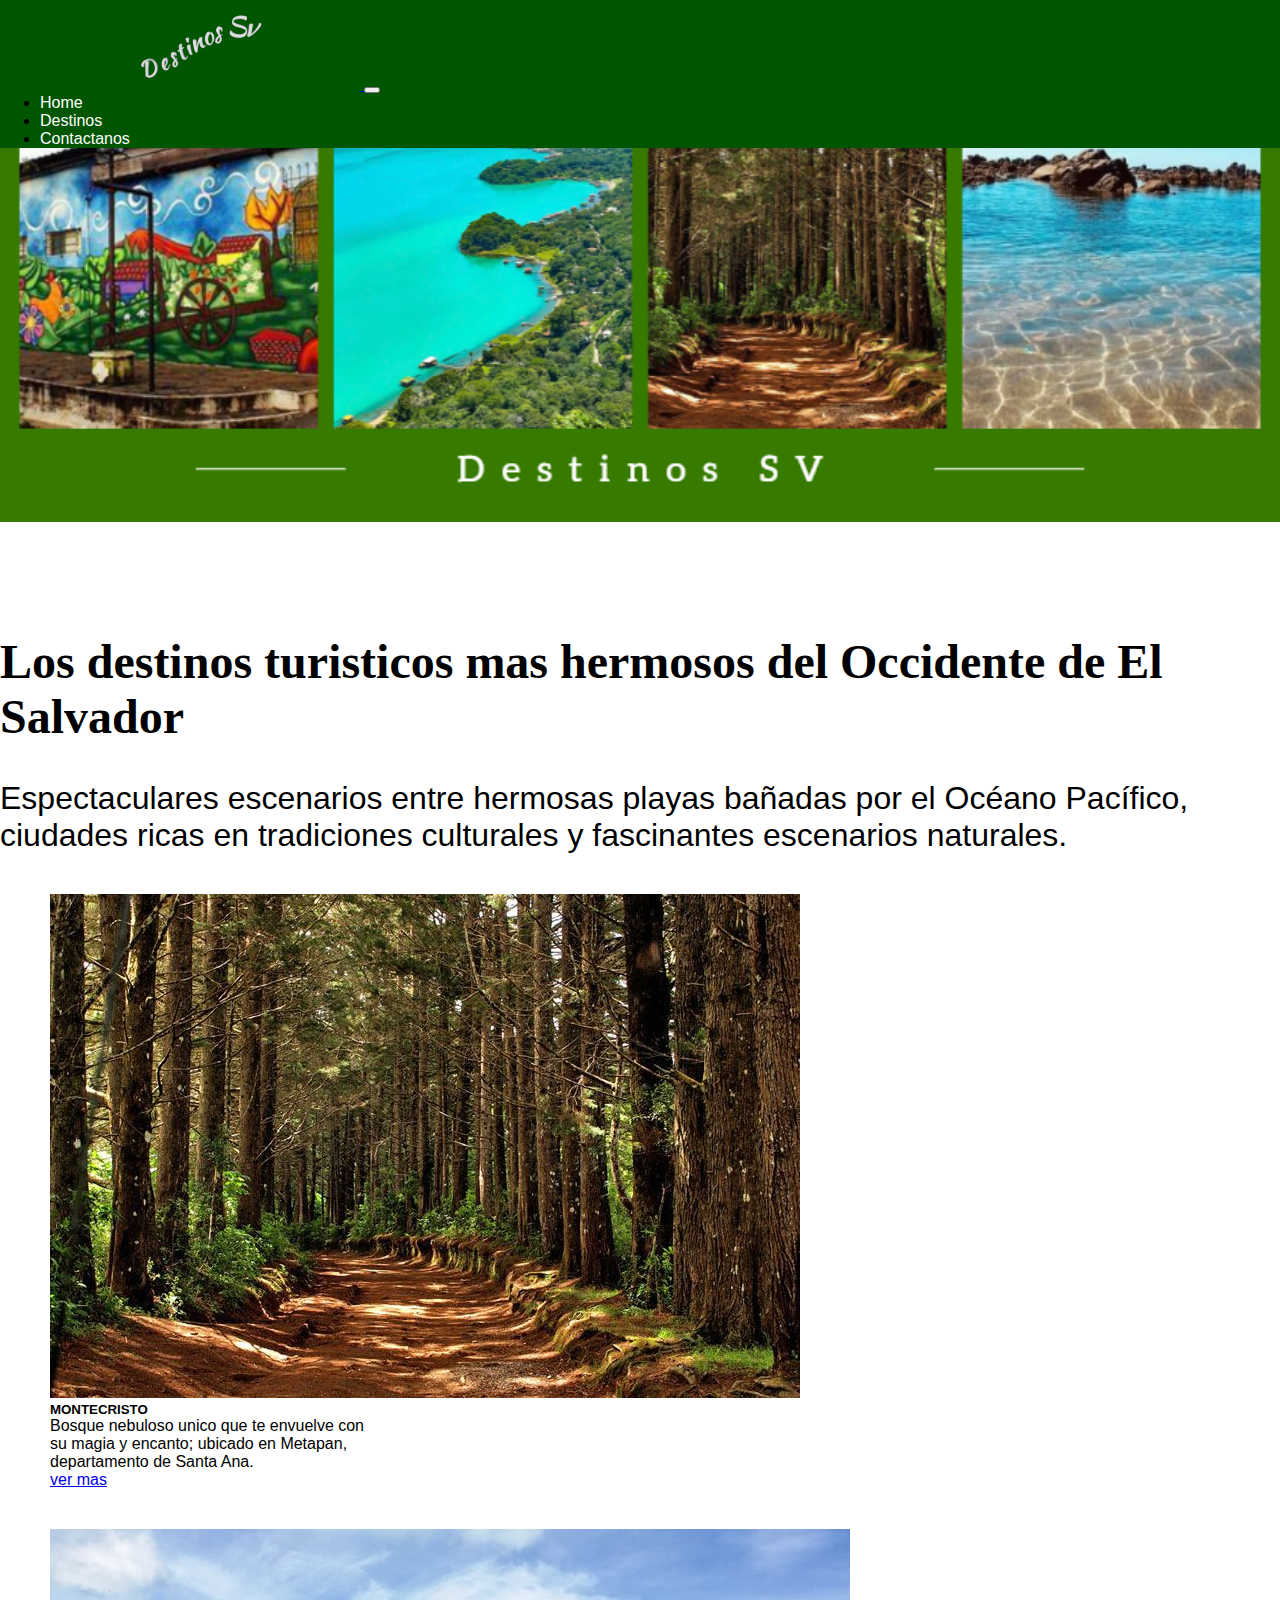
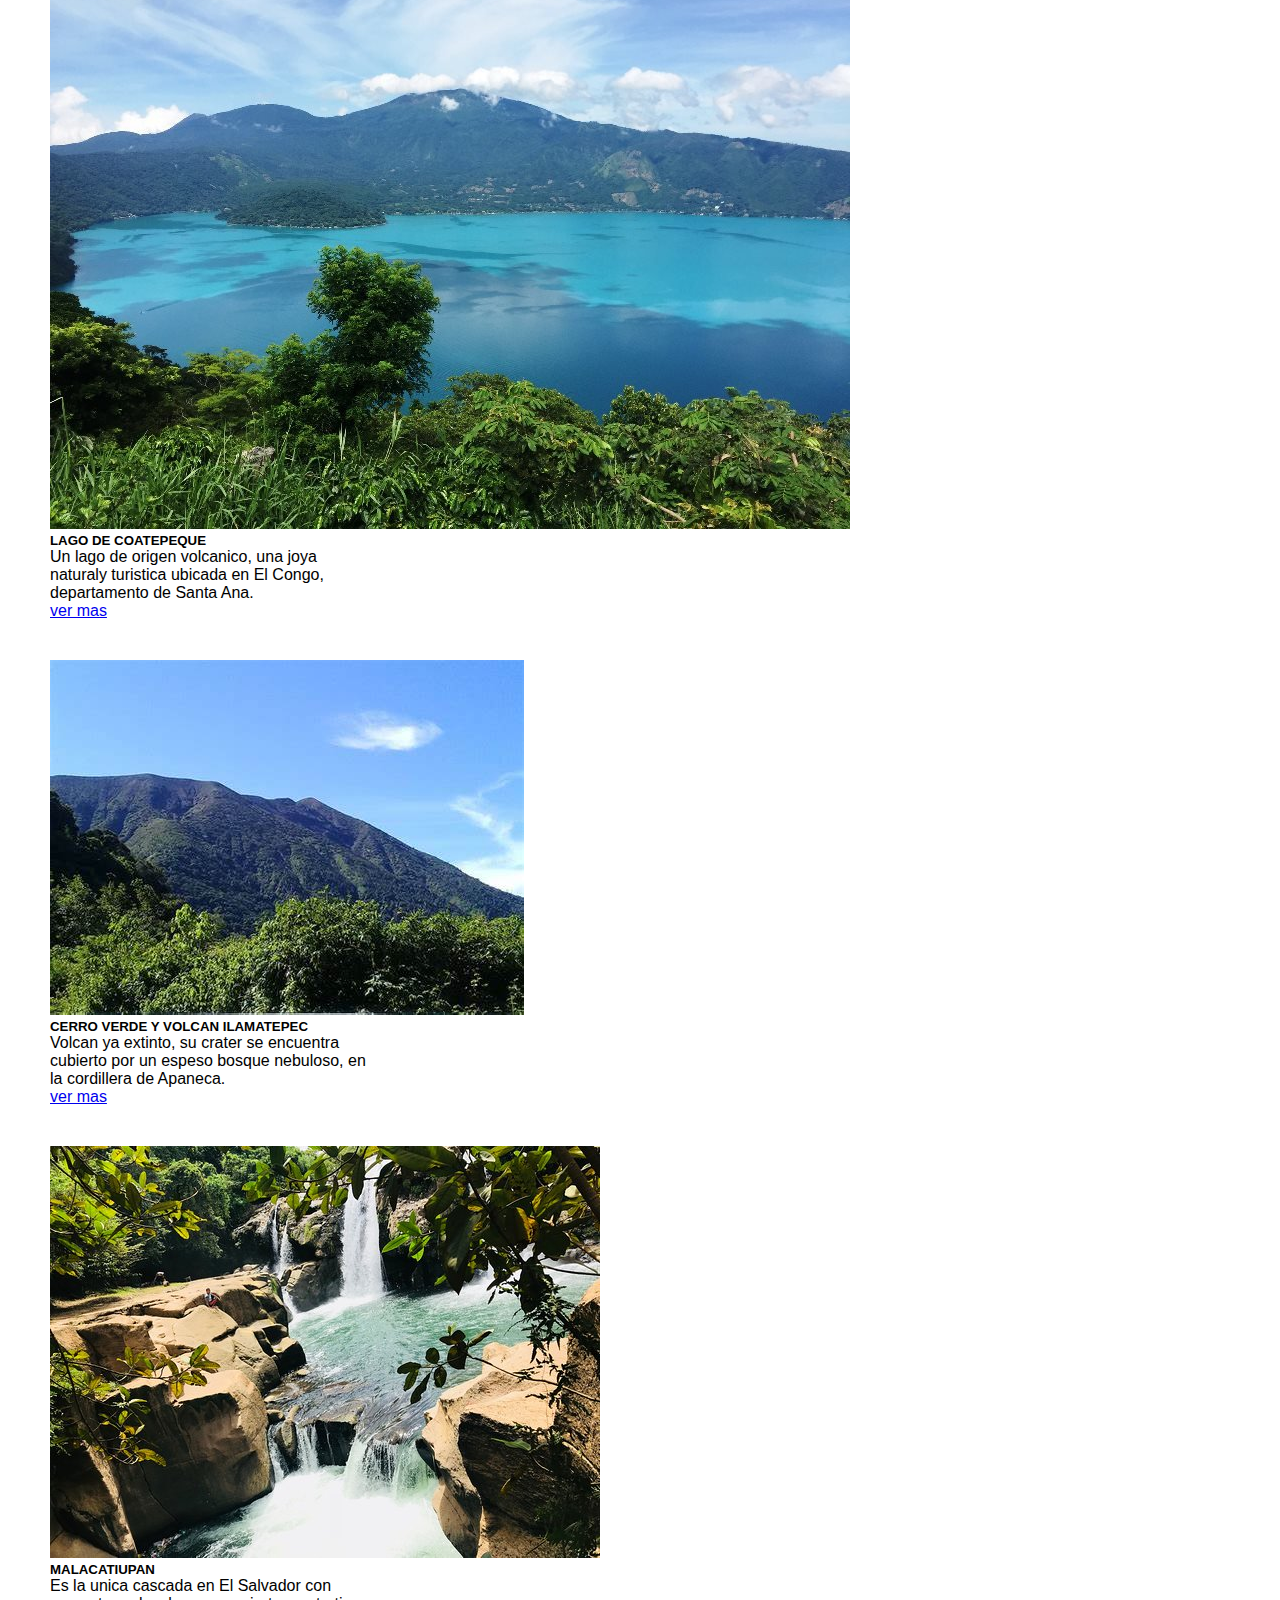
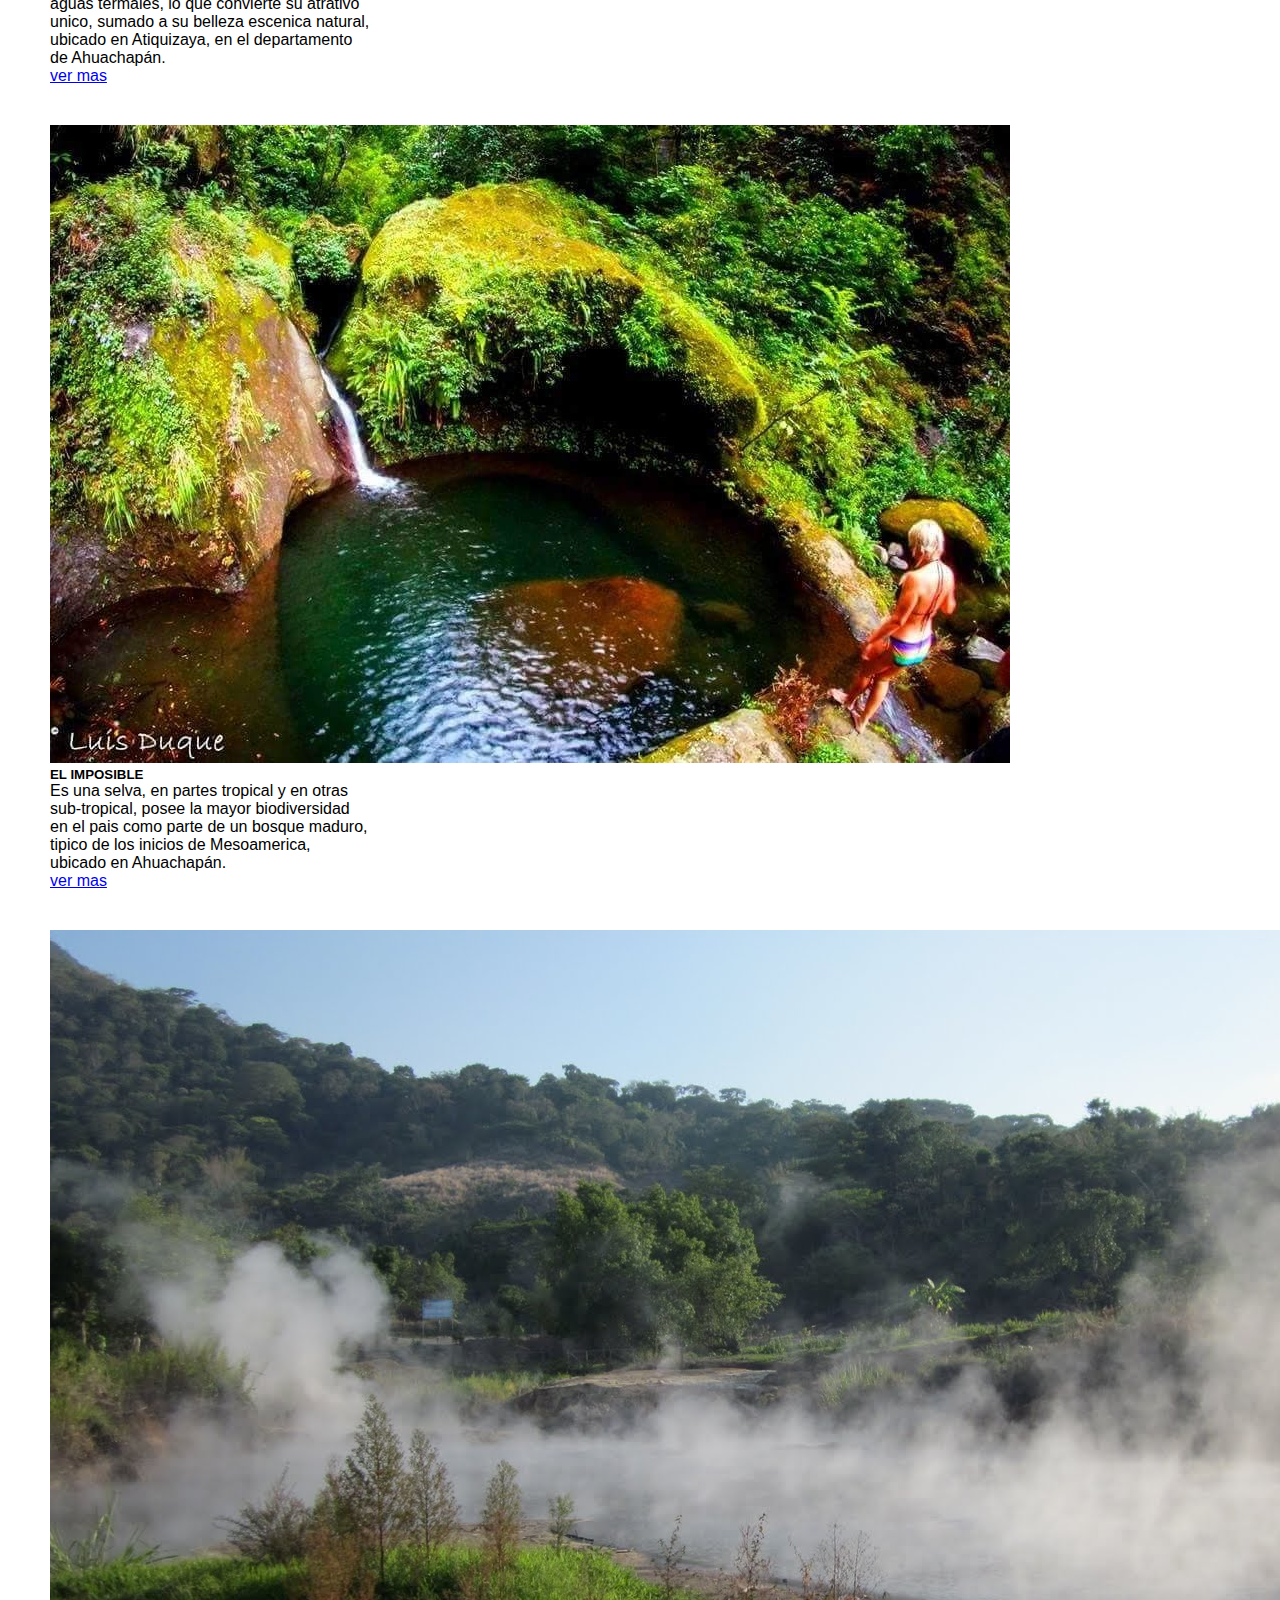
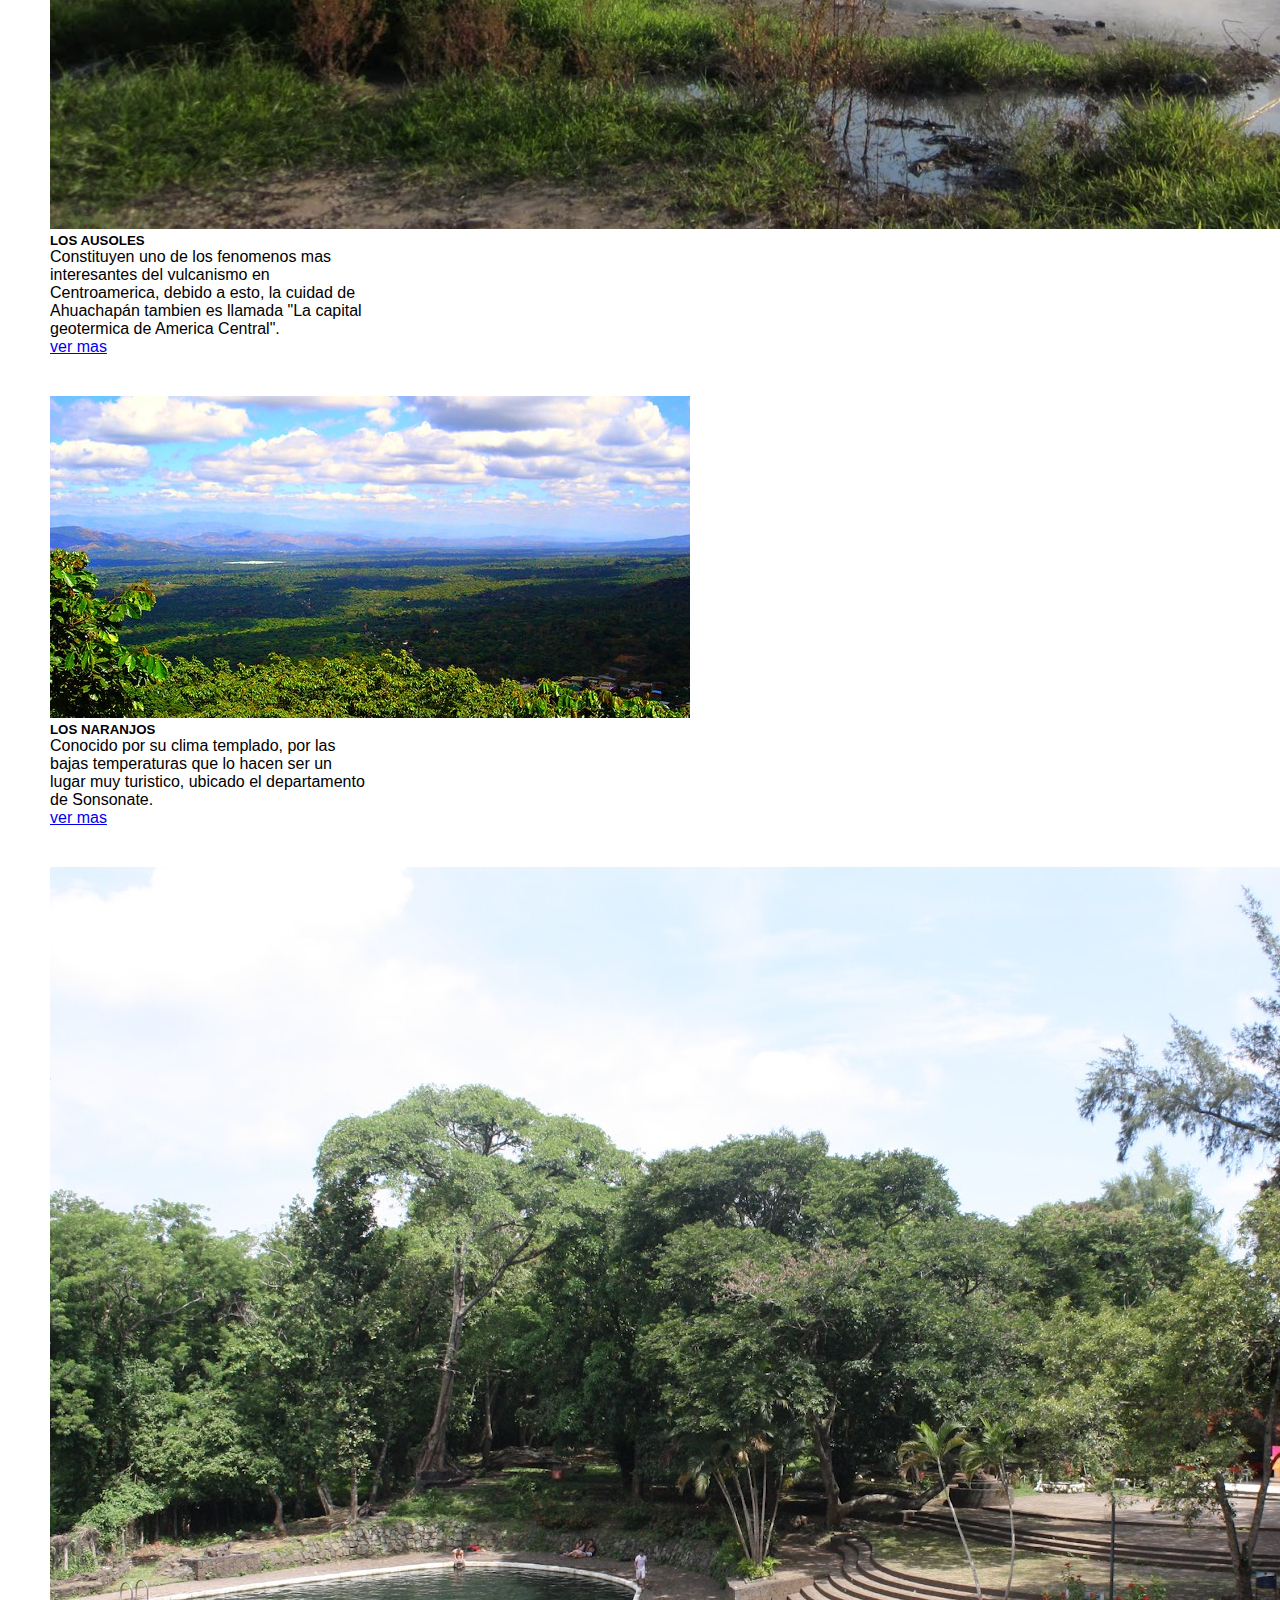
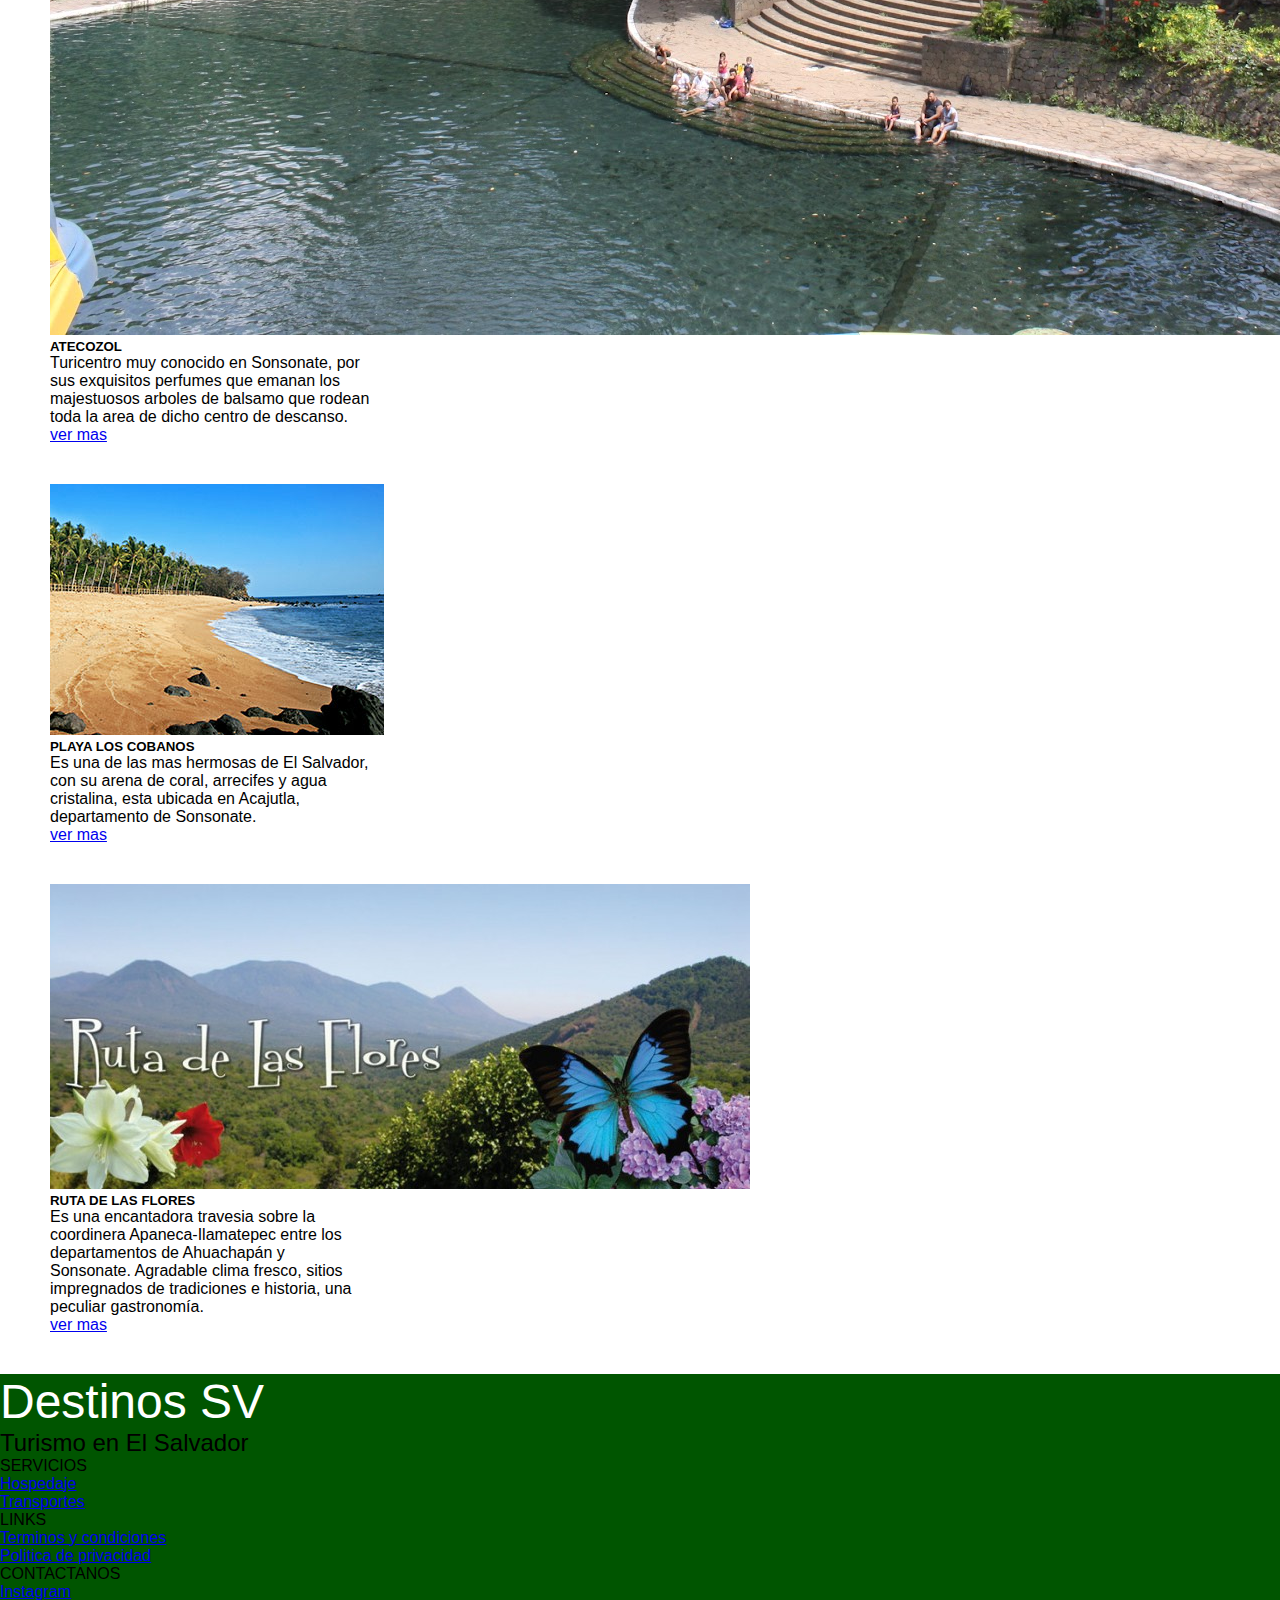
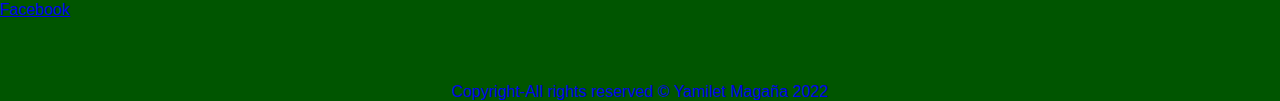
<file: assets/index/index.html>
<!DOCTYPE html>
<html lang="en">
<head>
    <meta charset="UTF-8">
    <meta http-equiv="X-UA-Compatible" content="IE=edge">
    <meta name="viewport" content="width=device-width, initial-scale=1.0">
     <!-- CSS only -->
     <link href="https://cdn.jsdelivr.net/npm/bootstrap@5.2.3/dist/css/bootstrap.min.css" rel="stylesheet" integrity="sha384-rbsA2VBKQhggwzxH7pPCaAqO46MgnOM80zW1RWuH61DGLwZJEdK2Kadq2F9CUG65" crossorigin="anonymous">
     <!-- JavaScript Bundle with Popper -->
     <script src="https://cdn.jsdelivr.net/npm/bootstrap@5.2.3/dist/js/bootstrap.bundle.min.js" integrity="sha384-kenU1KFdBIe4zVF0s0G1M5b4hcpxyD9F7jL+jjXkk+Q2h455rYXK/7HAuoJl+0I4" crossorigin="anonymous"></script>
    <link rel="stylesheet" href="../css/style.css">
    <link rel="shortcut icon" href="../img/autobus.png" >
    <title>Destinos Turisticos del Occidente de El Salvador</title>
</head>

<body class="todo-el-contenido">
    <div class="nav-bar" id="nav-bar" >
      <nav class="navbar navbar-expand-lg" style="background-color: #005500;">
        <div class="container-fluid">
          <a class="navbar-brand" href="#">
            <img src="../img/icono-navbar.png" alt="" id="logo">
          </a>
           <button class="navbar-toggler" type="button" data-bs-toggle="collapse" data-bs-target="#navbarNavDropdown" aria-controls="navbarNavDropdown" aria-expanded="false" aria-label="Toggle navigation">
        <span class="navbar-toggler-icon"></span>
        </button>
       <div class="collapse navbar-collapse" id="navbarNavDropdown">
      <ul class="navbar-nav">
        <li class="nav-item">
          <a class="nav-link active" aria-current="page" href="#nav-bar" style="text-decoration: none; color: white;">Home</a>
        </li>
        <li class="nav-item">
          <a class="nav-link" href="#destinos-container" style="text-decoration: none; color: white;">Destinos</a>
        </li>
        <li class="nav-item">
          <a class="nav-link" href="#contactanos" style="text-decoration: none; color: white;">Contactanos</a>
        </li>
        </ul>
      </div>
    </div>
  </nav>
</div>
<!--banner-->
<header>
    <div class="d-flex" id="banner">
    </div>
</header>
<br>
<br>

<!-- contenido -->


<h1 style="font-size: 3rem;">Los destinos turisticos mas hermosos del Occidente de El Salvador</h1> <br><br>
<p style="font-size: 2rem;">Espectaculares escenarios entre hermosas playas bañadas por el Océano Pacífico, ciudades ricas en tradiciones culturales y fascinantes escenarios naturales.</p>


<!-- cards por destino-->

<div class="container d-flex flex-column" style="margin: 25px; align-items: center;" id="destinos-container">

  <div class="row" >
<div class="card col-md-4 border-success" style="width: 20rem; margin: 25px;">
    <img src="../img/1montecristo-banner.jfif" class="card-img-top" alt="..." style="margin-top: 15px;">
    <div class="card-body">
      <h5 class="card-title">MONTECRISTO</h5>
      <p class="card-text">Bosque nebuloso unico que te envuelve con su magia y encanto; ubicado en Metapan, departamento de Santa Ana.</p>
      <a href="../pages/montecristo.html" class="btn btn-success">ver mas</a>
    </div>
  </div>

  <div class="card col-md-4 border-success" style="width: 20rem; margin: 25px;">
    <img src="../img/2coatepeque-carrusel.jpg" class="card-img-top" alt="..." style="margin-top: 15px;">
    <div class="card-body">
      <h5 class="card-title">LAGO DE COATEPEQUE</h5>
      <p class="card-text">Un lago de origen volcanico, una joya naturaly turistica ubicada en El Congo, departamento de Santa Ana.</p>
      <a href="../pages/lago-coatepeque.html" class="btn btn-success">ver mas</a>
    </div>
  </div>

  <div class="card col-md-4 border-success" style="width: 20rem; margin: 25px;">
    <img src="../img/3cerro verde-banner.jfif" class="card-img-top" alt="..." style="margin-top: 15px;">
    <div class="card-body">
      <h5 class="card-title">CERRO VERDE Y VOLCAN ILAMATEPEC</h5>
      <p class="card-text">Volcan ya extinto, su crater se encuentra cubierto por un espeso bosque nebuloso, en la cordillera de Apaneca.</p>
      <a href="../pages/cerro-verde.html" class="btn btn-success">ver mas</a>
    </div>
  </div>
</div>


<div class="row">
  <div class="card col-md-4 border-success" style="width: 20rem; margin: 25px;">
    <img src="../img/4malacateupan-banner.jfif" class="card-img-top" alt="..." style="margin-top: 15px;">
    <div class="card-body">
      <h5 class="card-title">MALACATIUPAN</h5>
      <p class="card-text">Es la unica cascada en El Salvador con aguas termales, lo que convierte su atrativo unico, sumado a su belleza escenica natural, ubicado en Atiquizaya, en el departamento de Ahuachapán.</p>
      <a href="../pages/malacateupan.html" class="btn btn-success">ver mas</a>
    </div>
  </div>

  <div class="card col-md-4 border-success" style="width: 20rem; margin: 25px;">
    <img src="../img/5el imposible-banner.jfif" class="card-img-top" alt="..." style="margin-top: 15px;">
    <div class="card-body">
      <h5 class="card-title">EL IMPOSIBLE</h5>
      <p class="card-text">Es una selva, en partes tropical y en otras sub-tropical, posee la mayor biodiversidad en el pais como parte de un bosque maduro, tipico de los inicios de Mesoamerica, ubicado en Ahuachapán.</p>
      <a href="../pages/el-imposible.html" class="btn btn-success">ver mas</a>
    </div>
  </div>

  <div class="card col-md-4 border-success" style="width: 20rem; margin: 25px;">
    <img src="../img/6ausoles-ahuachapan.JPG" class="card-img-top" alt="..." style="margin-top: 15px;">
    <div class="card-body">
      <h5 class="card-title">LOS AUSOLES</h5>
      <p class="card-text">Constituyen uno de los fenomenos mas interesantes del vulcanismo en Centroamerica, debido a esto, la cuidad de Ahuachapán tambien es llamada "La capital geotermica de America Central".</p>
      <a href="../pages/ausoles.html" class="btn btn-success">ver mas</a>
    </div>
  </div>
</div>

<div class="row">
  <div class="card col-md-4 border-success" style="width: 20rem; margin: 25px;">
    <img src="../img/7los naranjos-banner.jfif" class="card-img-top" alt="..." style="margin-top: 15px;">
    <div class="card-body">
      <h5 class="card-title">LOS NARANJOS</h5>
      <p class="card-text">Conocido por su clima templado, por las bajas temperaturas que lo hacen ser un lugar muy turistico, ubicado el departamento de Sonsonate.</p>
      <a href="../pages/los-naranjos.html" class="btn btn-success">ver mas</a>
    </div>
  </div>

  <div class="card col-md-4 border-success" style="width: 20rem; margin: 25px;">
    <img src="../img/8atecozol-banner.jfif" class="card-img-top" alt="..." style="margin-top: 15px;">
    <div class="card-body">
      <h5 class="card-title">ATECOZOL</h5>
      <p class="card-text">Turicentro muy conocido en Sonsonate, por sus exquisitos perfumes que emanan los majestuosos arboles de balsamo que rodean toda la area de dicho centro de descanso.</p>
      <a href="../pages/atecozol.html" class="btn btn-success">ver mas</a>
    </div>
  </div>

  <div class="card col-md-4 border-success" style="width: 20rem; margin: 25px;">
    <img src="../img/9los-cobanos-carrusel.jpg" class="card-img-top" alt="..." style="margin-top: 15px;">
    <div class="card-body">
      <h5 class="card-title">PLAYA LOS COBANOS</h5>
      <p class="card-text">Es una de las mas hermosas de El Salvador, con su arena de coral, arrecifes y agua cristalina, esta ubicada en Acajutla, departamento de Sonsonate.</p>
      <a href="../pages/los-cobanos.html" class="btn btn-success">ver mas</a>
    </div>
  </div>
</div>

<div class="row">
  <div class="card col-md-12 border-success" style="width: 20rem; height: 30rem; margin: 25px; align-items: center;">
    <img src="../img/ruta-de-las-flores.jpg" class="card-img-top" alt="..." style="margin-top: 15px;">
    <div class="card-body">
      <h5 class="card-title"> RUTA DE LAS FLORES</h5>
      <p class="card-text">Es una encantadora travesia sobre la coordinera Apaneca-Ilamatepec entre los departamentos de Ahuachapán y Sonsonate. Agradable clima fresco, sitios impregnados de tradiciones e historia, una peculiar gastronomía.</p>
      <a href="../pages/ruta-de-las-flores.html" class="btn btn-success">ver mas</a>
    </div>
    </div>
  </div>
  </div>

</div>


<!-- footer -->
<div class="container-fluid" id="contactanos" style="background-color:  #005500;">

  <div class="row p-5 pb-2 text-white">

      <div class="col-xs-12 col-md-4 col-lg-3">
        <a href="#nav-bar" style="text-decoration:none; color: white; box-shadow: 20%;"> 
        <p class="h3"style="font-size: 3rem ;" >Destinos SV</p>
      </a>
          <p class="text-white" style="font-size: 1.5rem ;" >Turismo en El Salvador</p>
      </div>

      <div class="col-xs-12 col-md-6 col-lg-3">
          <p class="h5 mb-3"style="font-size: 1rem ;" >SERVICIOS</p>
          <div class="mb-2">
             <a class="text-white text-decoration-none" style="font-size: 1rem ;" href="#">Hospedaje</a>
          </div>
          <div class="mb-2">
              <a class="text-white text-decoration-none" style="font-size: 1rem ;"  href="#">Transportes</a>
           </div>
      </div>
      <div class="col-xs-12 col-md-6 col-lg-3">
          <p class="h5 mb-3" style="font-size: 1rem ;">LINKS </p>
          <div class="mb-2">
              <a class="text-white text-decoration-none" style="font-size: 1rem ;" href="#">Terminos y condiciones</a>
           </div>
           <div class="mb-2">
              <a class="text-white text-decoration-none" style="font-size: 1rem ;" href="#">Politica de privacidad</a>
           </div>

      </div>
      <div class=" col-xs-12 col-md-6 col-lg-3 mx-0" >
          <p class="h5 mb-3" style="font-size: 1rem ;" id="contactanos">CONTACTANOS </p>
          <div class="mb-2">
              <a class="text-white text-decoration-none" style="font-size: 1rem ;" href="#">Instagram</a>
           </div>
           <div class="mb-2">
              <a class="text-white text-decoration-none" style="font-size: 1rem ;" href="#">Facebook</a>
           </div>
        

      </div>
      <div class="col-xs-12 pt-4" style="text-align:center ; font-size: 1rem; margin-top: 4rem;" >
          <a href="#" class="text-white text-center" target="_blank"  style="text-decoration: none;"> Copyright-All rights reserved  &copy; Yamilet Magaña 2022</a>
      </div>
     </div>
    </div>
    <script src="https://cdn.jsdelivr.net/npm/bootstrap@5.2.2/dist/js/bootstrap.bundle.min.js" integrity="sha384-OERcA2EqjJCMA+/3y+gxIOqMEjwtxJY7qPCqsdltbNJuaOe923+mo//f6V8Qbsw3" crossorigin="anonymous"></script>
</body>
</html>
</file>
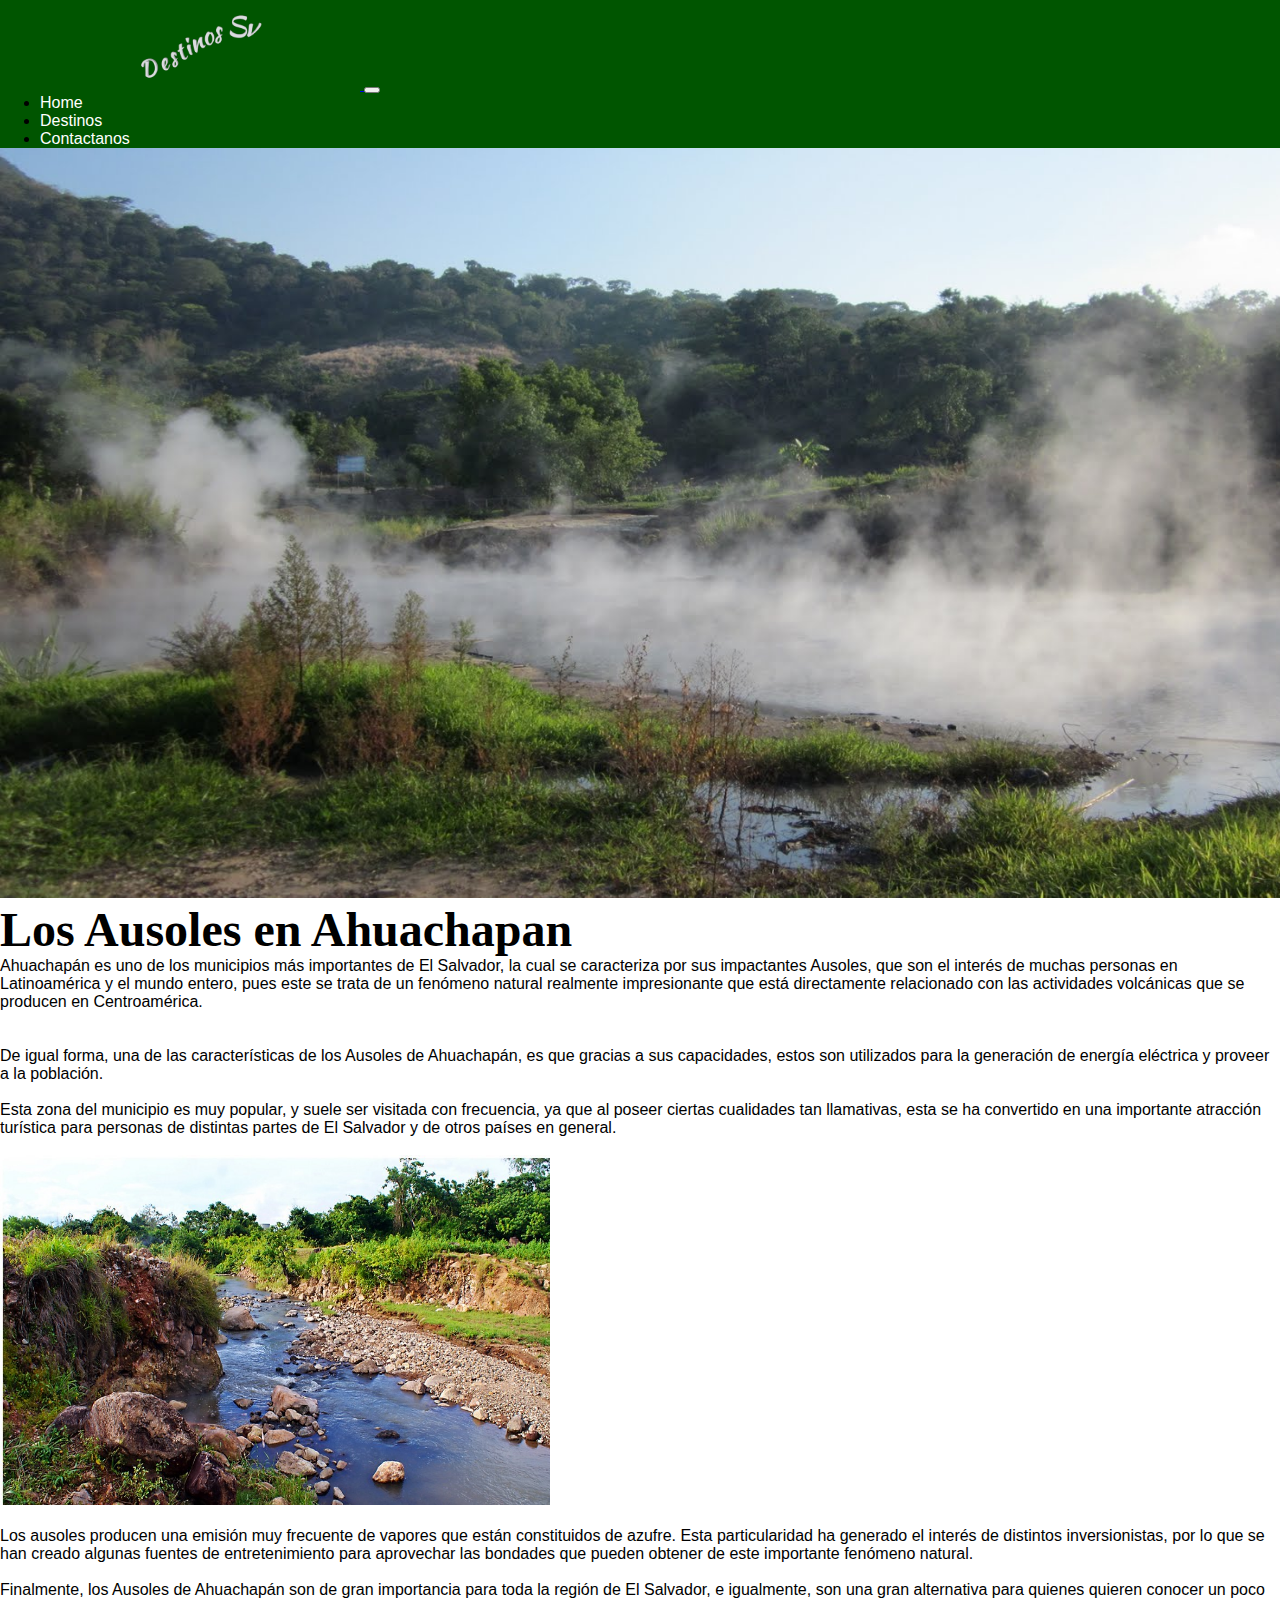
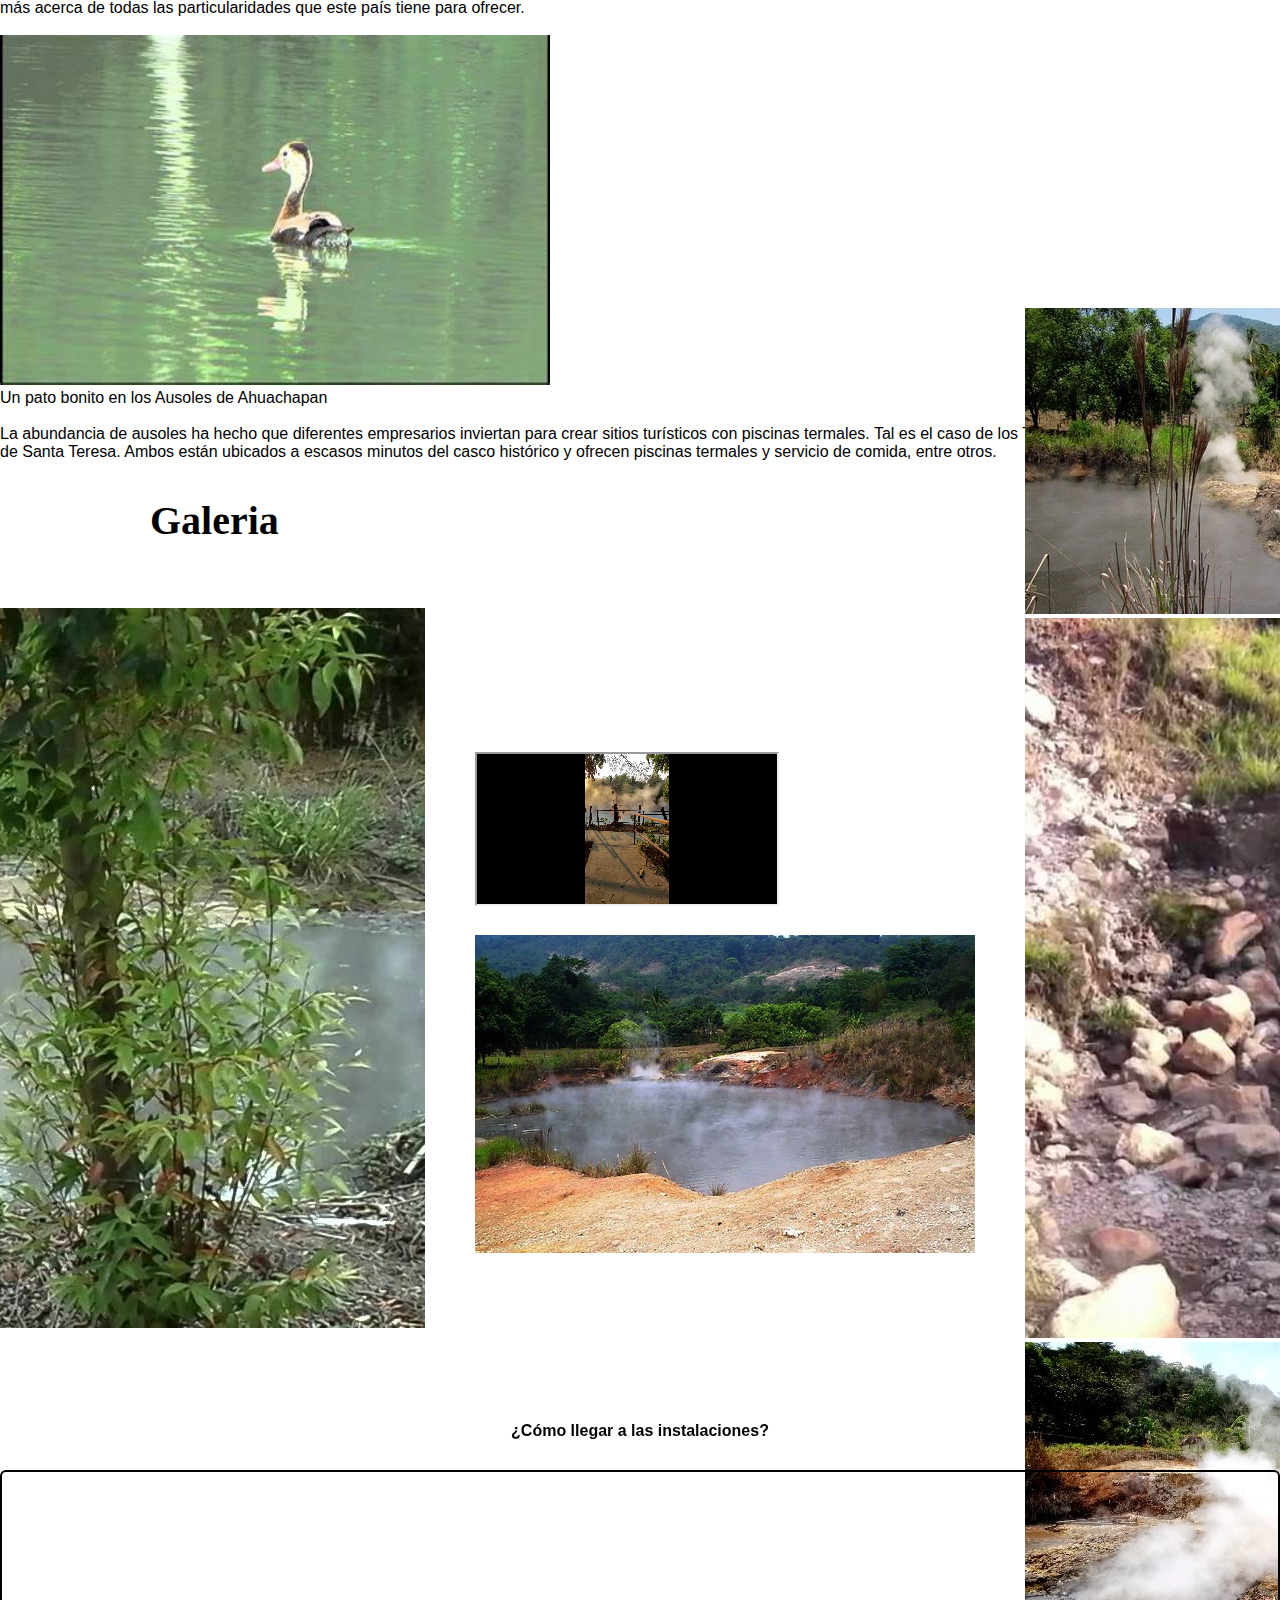
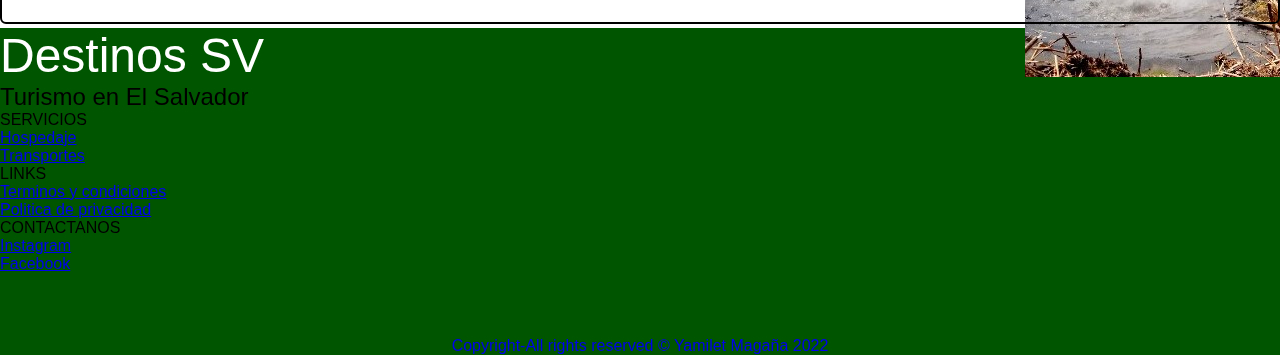
<file: assets/pages/ausoles.html>
<!DOCTYPE html>
<html lang="en">
<head>
    <meta charset="UTF-8">
    <meta http-equiv="X-UA-Compatible" content="IE=edge">
    <meta name="viewport" content="width=device-width, initial-scale=1.0">
     <!-- CSS only -->
     <link href="https://cdn.jsdelivr.net/npm/bootstrap@5.2.3/dist/css/bootstrap.min.css" rel="stylesheet" integrity="sha384-rbsA2VBKQhggwzxH7pPCaAqO46MgnOM80zW1RWuH61DGLwZJEdK2Kadq2F9CUG65" crossorigin="anonymous">
     <!-- JavaScript Bundle with Popper -->
     <script src="https://cdn.jsdelivr.net/npm/bootstrap@5.2.3/dist/js/bootstrap.bundle.min.js" integrity="sha384-kenU1KFdBIe4zVF0s0G1M5b4hcpxyD9F7jL+jjXkk+Q2h455rYXK/7HAuoJl+0I4" crossorigin="anonymous"></script>
    <link rel="stylesheet" href="../css/style.css">
    <link rel="shortcut icon" href="../img/autobus.png" >
    <title>Destinos Turisticos del Occidente de El Salvador</title>
</head>

<body class="pages">
  <!--navbar-->
    <div class="nav-bar" id="nav-bar" >
      <nav class="navbar navbar-expand-lg" style="background-color: #005500;">
        <div class="container-fluid">
          <a class="navbar-brand" href="../index/index.html">
            <img src="../img/icono-navbar.png" alt="" id="logo">
          </a>
           <button class="navbar-toggler" type="button" data-bs-toggle="collapse" data-bs-target="#navbarNavDropdown" aria-controls="navbarNavDropdown" aria-expanded="false" aria-label="Toggle navigation">
        <span class="navbar-toggler-icon"></span>
        </button>
       <div class="collapse navbar-collapse" id="navbarNavDropdown">
      <ul class="navbar-nav">
        <li class="nav-item">
          <a class="nav-link active" aria-current="page" href="#" style="text-decoration: none; color: white;">Home</a>
        </li>
        <li class="nav-item">
          <a class="nav-link" href="../index/index.html" style="text-decoration: none; color: white;">Destinos</a>
        </li>
        <li class="nav-item">
          <a class="nav-link" href="#contactanos" style="text-decoration: none; color: white;">Contactanos</a>
        </li>
      </div>
    </div>
  </nav>
</div>
<!--banner-->
<header>
  <div class="d-flex">
    <img src="../img/6ausoles-ahuachapan.JPG" alt="" style=" background-size: cover; background-position: center -100px; height: 750px; width: 1450px;">
  </div>
</header>

<!--contenido-->
<div class="container-fluid flex-column" id="contenido">
<h5><h1>Los Ausoles en Ahuachapan</h1>
  <p>Ahuachapán es uno de los municipios más importantes de El Salvador, la cual se caracteriza por sus impactantes Ausoles, que son el interés de muchas personas en Latinoamérica y el mundo entero, pues este se trata de un fenómeno natural realmente impresionante que está directamente relacionado con las actividades volcánicas que se producen en Centroamérica. </p>
  <br>
  <br>
  <p> De igual forma, una de las características de los Ausoles de Ahuachapán, es que gracias a sus capacidades, estos son utilizados para la generación de energía eléctrica y proveer a la población. </p> 
  <br>
  <p> Esta zona del municipio es muy popular, y suele ser visitada con frecuencia, ya que al poseer ciertas cualidades tan llamativas, esta se ha convertido en una importante atracción turística para personas de distintas partes de El Salvador y de otros países en general.</p>
  
  <br>
  <figure class="figure">
    <img src="../img/6ausoles-figure1.jpg" class="figure-img img-fluid rounded" style="height: 350px; width: 550px;" alt="...">
    <figcaption class="figure-caption text-right"></figcaption>
  </figure>

  <br>
  <p> Los ausoles producen una emisión muy frecuente de vapores que están constituidos de azufre. Esta particularidad ha generado el interés de distintos inversionistas, por lo que se han creado algunas fuentes de entretenimiento para aprovechar las bondades que pueden obtener de este importante fenómeno natural.</p>
  <br>
  <p> Finalmente, los Ausoles de Ahuachapán son de gran importancia para toda la región de El Salvador, e igualmente, son una gran alternativa para quienes quieren conocer un poco más acerca de todas las particularidades que este país tiene para ofrecer. </p>
  <br>
  <figure class="figure">
    <img src="../img/6ausoles-figure2.jfif" class="figure-img img-fluid rounded" style="height: 350px; width: 550px;" alt="...">
    <figcaption class="figure-caption text-right">Un pato bonito en los Ausoles de Ahuachapan</figcaption>
  </figure>
  <br>
  <p> La abundancia de ausoles ha hecho que diferentes empresarios inviertan para crear sitios turísticos con piscinas termales. Tal es el caso de los Termales de Alicante y los Termales de Santa Teresa. Ambos están ubicados a escasos minutos del casco histórico y ofrecen piscinas termales y servicio de comida, entre otros.</p><br>
  <br> 
</div>


<!--galleria-->
<section id="galeria" class="container-responsive" style="align-items: center; padding-bottom: 25px; margin-left: 150px;">
  <div class="text-center pt-5" style="height: 900px; width: 1150px;">
      <h1 style="font-family:Mulish; font-size: 40px;">Galeria</h1>
  <div class="row m-6" id="container-galeria">
      <div class="col-lg-4 mb-4">
          <img class="w-100 mb-4 rounder big"  src="../img/6ausoles-galeria1.jpg" alt="">
          <img class="w-100 mb-4 rounder big" src="../img/6ausoles-galeria2.jfif" alt="">
          <img class="w-100 mb-4 rounder big" src="../img/6ausoles-galeria3.jfif" alt="">
      </div>
      <div class="col-lg-4 mb-4">
        <div class="ratio ratio-1x1" style="margin-bottom: 25px; margin-top: 20px;">
          <iframe class="embed-responsive-item" src="../videos/6ausoles-video.mp4"></iframe>
         </div>
          <img class="w-100 mb-4 rounder big" src="../img/6ausoles-galeria5.jfif" alt="">
      </div>
      <div class="col-lg-4 mb-4">
          <img class="w-100 mb-4 rounder big" src="../img/6ausoles-galeria7.jfif" alt="">
          <img class="w-100 mb-4 rounder big" src="../img/6ausoles-galeria8.jfif" alt="">
          <img class="w-100 mb-4 rounder big" src="../img/6ausoles-galeria9.jpg" alt="">
      </div>
  </div>
</section>


 



<!--mapa-->
<div class=" mapa d-flex flex-column mb-5 mx-4 px-4 py-4 my-2 mb-1 mt-0 col-md-10 col-md-10 col-ms-10 " >
  <div class="mapa-header">
    <h2  style="text-align: center;font-family: Mulish; font-size: 35px;"></h2>
    <h4 style="text-align: center; margin-bottom: 30px; ">¿Cómo llegar a las instalaciones?</h4>
  </div>
    <iframe style="width: 100%  ; height: 100%; border: solid black 2px; border-radius: 6px;"  src="https://www.google.com/maps/embed?pb=!1m18!1m12!1m3!1d15491.299565610192!2d-89.82552988785721!3d13.909412643927894!2m3!1f0!2f0!3f0!3m2!1i1024!2i768!4f13.1!3m3!1m2!1s0x8f6297701390a6c7%3A0x7c2f253776399b71!2sLos%20Ausoles!5e0!3m2!1ses!2ssv!4v1671473007184!5m2!1ses!2ssv" width="1000" height="400" style="border:0;" allowfullscreen="" loading="lazy" referrerpolicy="no-referrer-when-downgrade"  ></iframe>
</div>


<!--footer-->
<div class="container-fluid" id="contactanos" style="background-color:  #005500;">

    <div class="row p-5 pb-2 text-white">
  
        <div class="col-xs-12 col-md-4 col-lg-3">
          <a href="#nav-bar" style="text-decoration:none; color: white; box-shadow: 20%;"> 
          <p class="h3"style="font-size: 3rem ;" >Destinos SV</p>
        </a>
            <p class="text-white" style="font-size: 1.5rem ;" >Turismo en El Salvador</p>
        </div>
  
        <div class="col-xs-12 col-md-6 col-lg-3">
            <p class="h5 mb-3"style="font-size: 1rem ;" >SERVICIOS</p>
            <div class="mb-2">
               <a class="text-white text-decoration-none" style="font-size: 1rem ;" href="#terapia-pareja">Hospedaje</a>
            </div>
            <div class="mb-2">
                <a class="text-white text-decoration-none" style="font-size: 1rem ;"  href="#terapia-relajacion">Transportes</a>
             </div>
        </div>
        <div class="col-xs-12 col-md-6 col-lg-3">
            <p class="h5 mb-3" style="font-size: 1rem ;">LINKS </p>
            <div class="mb-2">
                <a class="text-white text-decoration-none" style="font-size: 1rem ;" href="#">Terminos y condiciones</a>
             </div>
             <div class="mb-2">
                <a class="text-white text-decoration-none" style="font-size: 1rem ;" href="#">Politica de privacidad</a>
             </div>
  
        </div>
        <div class=" col-xs-12 col-md-6 col-lg-3 mx-0" >
            <p class="h5 mb-3" style="font-size: 1rem ;" id="contactanos">CONTACTANOS </p>
            <div class="mb-2">
                <a class="text-white text-decoration-none" style="font-size: 1rem ;" href="#">Instagram</a>
             </div>
             <div class="mb-2">
                <a class="text-white text-decoration-none" style="font-size: 1rem ;" href="#">Facebook</a>
             </div>
          
  
        </div>
        <div class="col-xs-12 pt-4" style="text-align:center ; font-size: 1rem; margin-top: 4rem;" >
            <a href="#" class="text-white text-center" target="_blank"  style="text-decoration: none;"> Copyright-All rights reserved  &copy; Yamilet Magaña 2022</a>
        </div>
       </div>
      </div>
      <script src="https://cdn.jsdelivr.net/npm/bootstrap@5.2.2/dist/js/bootstrap.bundle.min.js" integrity="sha384-OERcA2EqjJCMA+/3y+gxIOqMEjwtxJY7qPCqsdltbNJuaOe923+mo//f6V8Qbsw3" crossorigin="anonymous"></script>
  </body>
  </html>
</file>
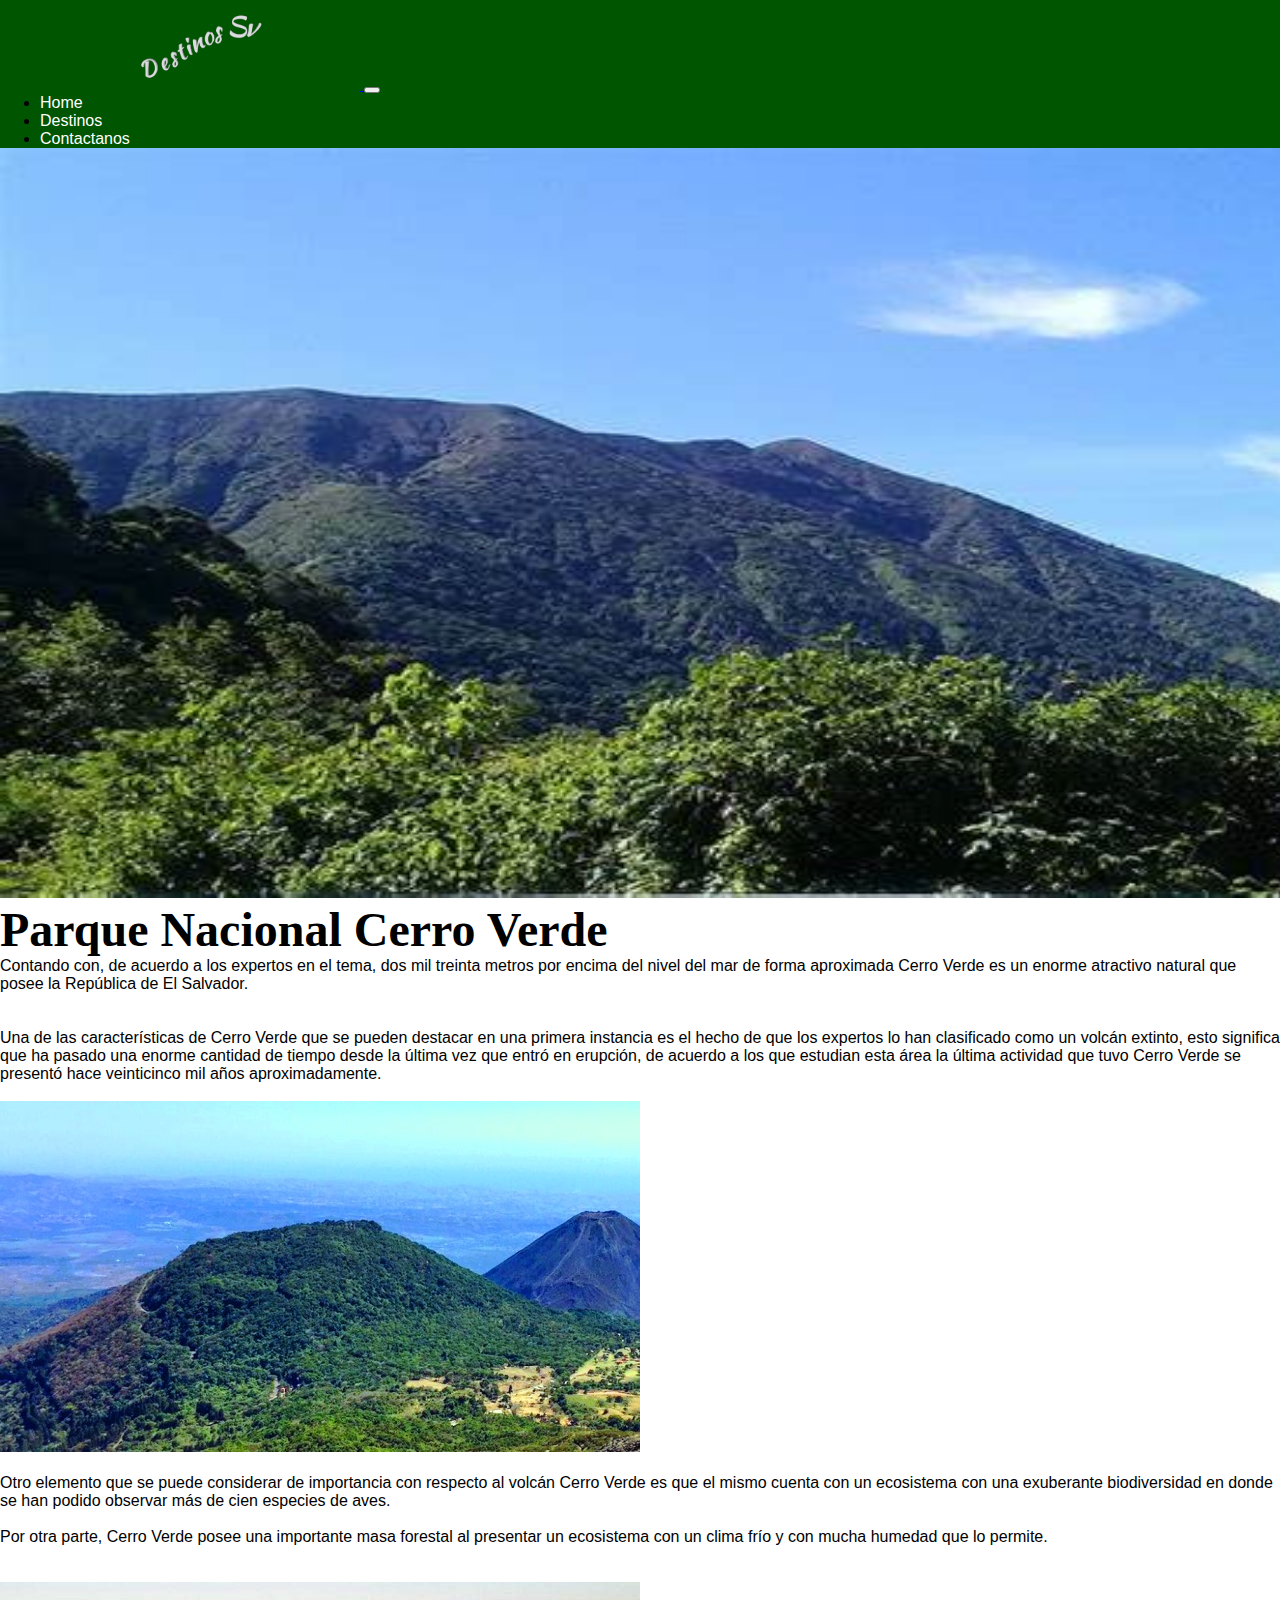
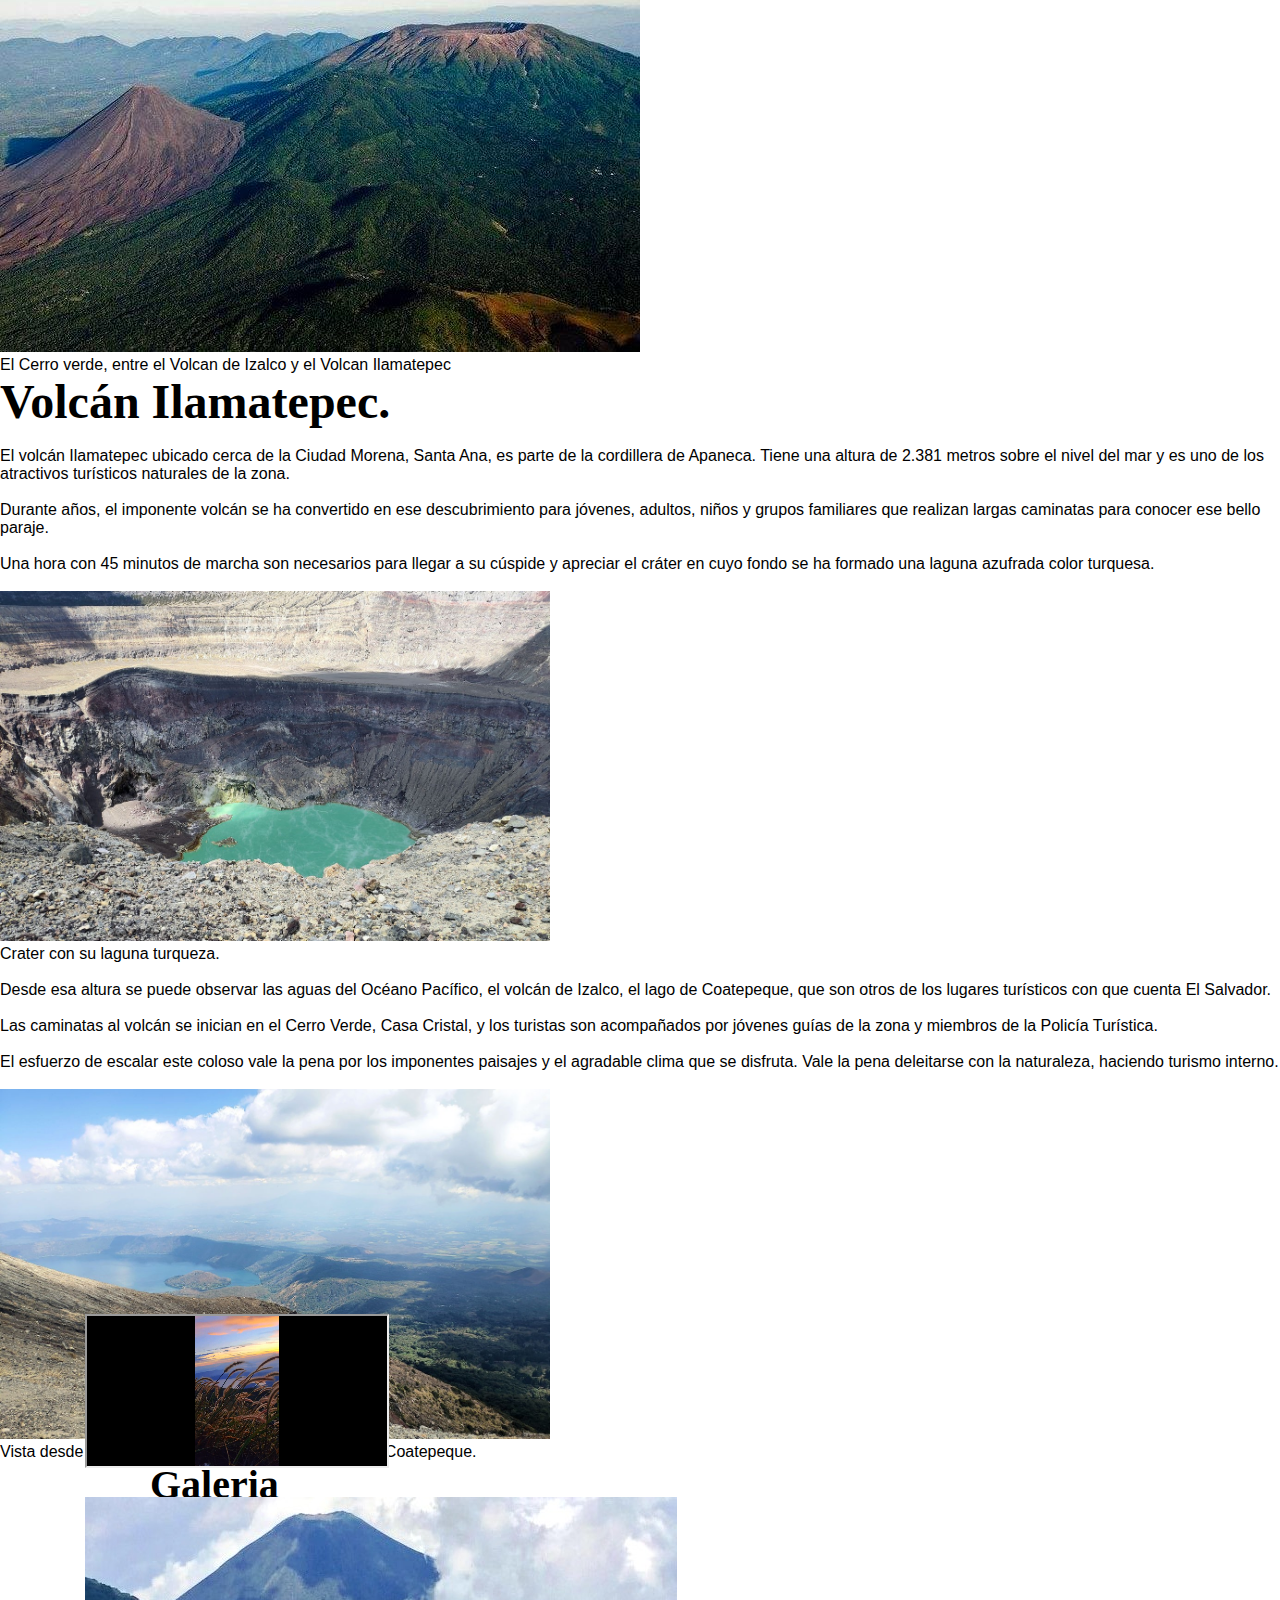
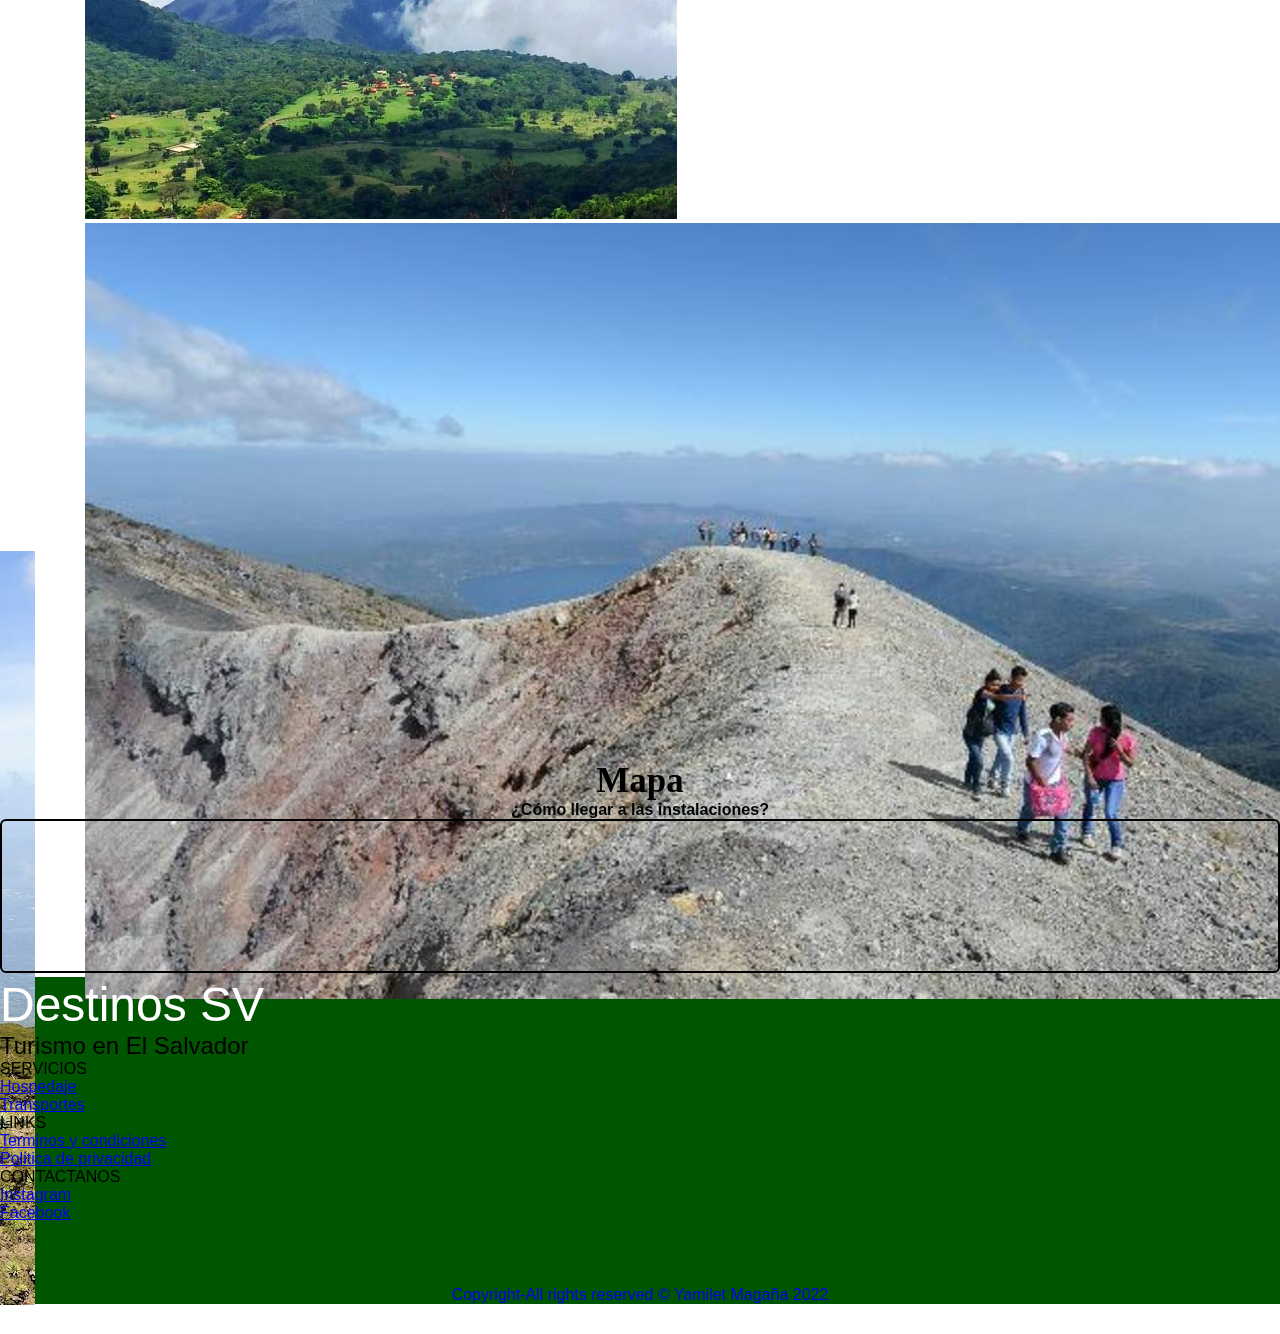
<file: assets/pages/cerro-verde.html>
<!DOCTYPE html>
<html lang="en">
<head>
    <meta charset="UTF-8">
    <meta http-equiv="X-UA-Compatible" content="IE=edge">
    <meta name="viewport" content="width=device-width, initial-scale=1.0">
     <!-- CSS only -->
     <link href="https://cdn.jsdelivr.net/npm/bootstrap@5.2.3/dist/css/bootstrap.min.css" rel="stylesheet" integrity="sha384-rbsA2VBKQhggwzxH7pPCaAqO46MgnOM80zW1RWuH61DGLwZJEdK2Kadq2F9CUG65" crossorigin="anonymous">
     <!-- JavaScript Bundle with Popper -->
     <script src="https://cdn.jsdelivr.net/npm/bootstrap@5.2.3/dist/js/bootstrap.bundle.min.js" integrity="sha384-kenU1KFdBIe4zVF0s0G1M5b4hcpxyD9F7jL+jjXkk+Q2h455rYXK/7HAuoJl+0I4" crossorigin="anonymous"></script>
    <link rel="stylesheet" href="../css/style.css">
    <link rel="shortcut icon" href="../img/autobus.png" >
    <title>Destinos Turisticos del Occidente de El Salvador</title>
</head>

<body class="pages">
  <!--navbar-->
    <div class="nav-bar" id="nav-bar" >
      <nav class="navbar navbar-expand-lg" style="background-color: #005500;">
        <div class="container-fluid">
          <a class="navbar-brand" href="../index/index.html">
            <img src="../img/icono-navbar.png" alt="" id="logo">
          </a>
           <button class="navbar-toggler" type="button" data-bs-toggle="collapse" data-bs-target="#navbarNavDropdown" aria-controls="navbarNavDropdown" aria-expanded="false" aria-label="Toggle navigation">
        <span class="navbar-toggler-icon"></span>
        </button>
       <div class="collapse navbar-collapse" id="navbarNavDropdown">
      <ul class="navbar-nav">
        <li class="nav-item">
          <a class="nav-link active" aria-current="page" href="../index/index.html" style="text-decoration: none; color: white;">Home</a>
        </li>
        <li class="nav-item">
          <a class="nav-link" href="../index/index.html" style="text-decoration: none; color: white;">Destinos</a>
        </li>
        <li class="nav-item">
          <a class="nav-link" href="#contactanos" style="text-decoration: none; color: white;">Contactanos</a>
        </li>
      </div>
    </div>
  </nav>
</div>
<!--banner-->
<header>
  <div class="d-flex">
    <img src="../img/3cerro verde-banner.jfif" alt="" style=" background-size: cover; background-position: center -100px; height: 750px; width: 1450px;">
  </div>
</header>

<!--contenido-->
<div class="container-fluid flex-column" id="contenido">
<h1>Parque Nacional Cerro Verde</h1>
<p>Contando con, de acuerdo a los expertos en el tema, dos mil treinta metros por encima del nivel del mar de forma aproximada Cerro Verde es un enorme atractivo natural que posee la República de El Salvador. </p><br>
<br>
 <p> Una de las características de Cerro Verde que se pueden destacar en una primera instancia es el hecho de que los expertos lo han clasificado como un volcán extinto, esto significa que ha pasado una enorme cantidad de tiempo desde la última vez que entró en erupción, de acuerdo a los que estudian esta área la última actividad que tuvo Cerro Verde se presentó hace veinticinco mil años aproximadamente.</p><br>

  <figure class="figure">
    <img src="../img/3cerro verde-figura1.jpg" class="figure-img img-fluid rounded" alt="...">
    <figcaption class="figure-caption text-right"></figcaption>
  </figure>

  <br>
 <p> Otro elemento que se puede considerar de importancia con respecto al volcán Cerro Verde es que el mismo cuenta con un ecosistema con una exuberante biodiversidad en donde se han podido observar más de cien especies de aves. </p><br>

<p> Por otra parte, Cerro Verde posee una importante masa forestal al presentar un ecosistema con un clima frío y con mucha humedad que lo permite. </p><br>
  
  <br>
  <figure class="figure">
    <img src="../img/3cerro verde-figura2.jpg" class="figure-img img-fluid rounded" alt="...">
    <figcaption class="figure-caption text-right">El Cerro verde, entre el Volcan de Izalco y el Volcan Ilamatepec</figcaption>
  </figure>
</h5>

<h1>Volcán Ilamatepec.</h1>

  <br>
<p>  El volcán Ilamatepec ubicado cerca de la Ciudad Morena, Santa Ana, es parte de la cordillera de Apaneca.
Tiene una altura de 2.381 metros sobre el nivel del mar y es uno de los atractivos turísticos naturales de la zona.  </p>
<br>
<p> Durante años, el imponente volcán se ha convertido en ese descubrimiento para jóvenes, adultos, niños y grupos familiares que realizan largas caminatas para conocer ese bello paraje. </p>
<br>
<p> Una hora con 45 minutos de marcha son necesarios para llegar a su cúspide y apreciar el cráter en cuyo fondo se ha formado una laguna azufrada color turquesa. </p><br>

<figure class="figure">
  <img src="../img/3cerro verde-figure4.jpg" class="figure-img img-fluid rounded" style="height: 350px; width: 550px;" alt="...">
  <figcaption class="figure-caption text-right">Crater con su laguna turqueza.</figcaption>
</figure>

  <br>
 <p> Desde esa altura se puede observar las aguas del Océano Pacífico, el volcán de Izalco, el lago de Coatepeque, que son otros de los lugares turísticos con que cuenta El Salvador. </p>
<br>
<p> Las caminatas al volcán se inician en el Cerro Verde, Casa Cristal, y los turistas son acompañados por jóvenes guías de la zona y miembros de la Policía Turística. </p>
<br>
<p> El esfuerzo de escalar este coloso vale la pena por los imponentes paisajes y el agradable clima que se disfruta. Vale la pena deleitarse con la naturaleza, haciendo turismo interno. </p><br>

  <figure class="figure">
    <img src="../img/3Vistas-desde-el-Volcan-de-Santa-Ana-figure3.jpg" class="figure-img img-fluid rounded" style="height: 350px; width: 550px;" alt="...">
    <figcaption class="figure-caption text-right">Vista desde el Volcan Ilamatepec, al fondo el Lago de Coatepeque.</figcaption>
  </figure>
  
  
</div>


<!--galleria-->
<section id="galeria" class="container-responsive" style="align-items: center;margin-left: 150px;">
  <div class="text-center pt-5" style="height: 900px; width: 1150px;">
      <h1 style="font-family:Mulish; font-size: 40px;">Galeria</h1>
  <div class="row m-6" id="container-galeria">
      <div class="col-lg-4 mb-4">
          <img class="w-100 mb-4 rounder big"  src="../img/3cerro verde-galeria1.jpg" alt="">
          <img class="w-100 mb-4 rounder big" src="../img/3cerro verde-galeria2.jfif" alt="">
          <img class="w-100 mb-4 rounder big" src="../img/3Volcan-de-Izalco-visto-desde-el-Volcan-de-Santa-Ana-figure2.jpg" alt="">
      </div>
      <div class="col-lg-4 mb-4">
        <div class="ratio ratio-1x1" style="margin-bottom: 25px;">
          <iframe class="embed-responsive-item" src="../videos/3cerroverde-vistavolcan-video.mp4"></iframe>
         </div>
          <img class="w-100 mb-4 rounder big" src="../img/3cerro verde-galleria6.jpg" alt="">
          <img class="w-100 mb-4 rounder big" src="../img/3cerro verde-galeria4.jpg" alt="">
      </div>
      <div class="col-lg-4 mb-4">
          <img class="w-100 mb-4 rounder big" src="../img/3cerro verde-galeria7.webp" alt="">
          <img class="w-100 mb-4 rounder big" src="../img/3cerro verde-galleria8.jfif" alt="">
          <img class="w-100 mb-4 rounder big" src="../img/3cerro verde-figure4.jpg" alt="">
      </div>
  </div>
</section>


<!--mapa-->
<div class=" mapa  mb-5 mx-4 px-4 py-4 my-2 mb-1 mt-75px col-md-10 col-md-10 col-ms-10  " style="align-items: center;">
  <div class="mapa-header">
    <h2  style="text-align: center;font-family: Mulish; font-size: 35px;">Mapa</h2>
    <h4 style="text-align: center; ">¿Cómo llegar a las instalaciones?</h4>
  </div>
    <iframe style="width: 100%  ; height: 63%; border: solid black 2px; border-radius: 6px;"  src="https://www.google.com/maps/embed?pb=!1m18!1m12!1m3!1d61987.00050244894!2d-89.66021213115938!3d13.827775078359188!2m3!1f0!2f0!3f0!3m2!1i1024!2i768!4f13.1!3m3!1m2!1s0x8f62c15602dd477f%3A0x2662225e51f098b4!2sCerro%20Verde!5e0!3m2!1ses!2ssv!4v1671466497259!5m2!1ses!2ssv" width="600" height="450" style="border:0;" allowfullscreen="" loading="lazy" referrerpolicy="no-referrer-when-downgrade" width="1000" height="400" style="border:0;" allowfullscreen="" loading="lazy" referrerpolicy="no-referrer-when-downgrade"></iframe>
</div>


<!--footer-->
<div class="container-fluid" id="contactanos" style="background-color:  #005500;">

    <div class="row p-5 pb-2 text-white">
  
        <div class="col-xs-12 col-md-4 col-lg-3">
          <a href="#nav-bar" style="text-decoration:none; color: white; box-shadow: 20%;"> 
          <p class="h3"style="font-size: 3rem ;" >Destinos SV</p>
        </a>
            <p class="text-white" style="font-size: 1.5rem ;" >Turismo en El Salvador</p>
        </div>
  
        <div class="col-xs-12 col-md-6 col-lg-3">
            <p class="h5 mb-3"style="font-size: 1rem ;" >SERVICIOS</p>
            <div class="mb-2">
               <a class="text-white text-decoration-none" style="font-size: 1rem ;" href="#">Hospedaje</a>
            </div>
            <div class="mb-2">
                <a class="text-white text-decoration-none" style="font-size: 1rem ;"  href="#">Transportes</a>
             </div>
        </div>
        <div class="col-xs-12 col-md-6 col-lg-3">
            <p class="h5 mb-3" style="font-size: 1rem ;">LINKS </p>
            <div class="mb-2">
                <a class="text-white text-decoration-none" style="font-size: 1rem ;" href="#">Terminos y condiciones</a>
             </div>
             <div class="mb-2">
                <a class="text-white text-decoration-none" style="font-size: 1rem ;" href="#">Politica de privacidad</a>
             </div>
  
        </div>
        <div class=" col-xs-12 col-md-6 col-lg-3 mx-0" >
            <p class="h5 mb-3" style="font-size: 1rem ;" id="contactanos">CONTACTANOS </p>
            <div class="mb-2">
                <a class="text-white text-decoration-none" style="font-size: 1rem ;" href="#">Instagram</a>
             </div>
             <div class="mb-2">
                <a class="text-white text-decoration-none" style="font-size: 1rem ;" href="#">Facebook</a>
             </div>
          
  
        </div>
        <div class="col-xs-12 pt-4" style="text-align:center ; font-size: 1rem; margin-top: 4rem;" >
            <a href="../index/index.html" class="text-white text-center" target="_blank"  style="text-decoration: none;"> Copyright-All rights reserved  &copy; Yamilet Magaña 2022</a>
        </div>
       </div>
      </div>
      <script src="https://cdn.jsdelivr.net/npm/bootstrap@5.2.2/dist/js/bootstrap.bundle.min.js" integrity="sha384-OERcA2EqjJCMA+/3y+gxIOqMEjwtxJY7qPCqsdltbNJuaOe923+mo//f6V8Qbsw3" crossorigin="anonymous"></script>
  </body>
  </html>
</file>
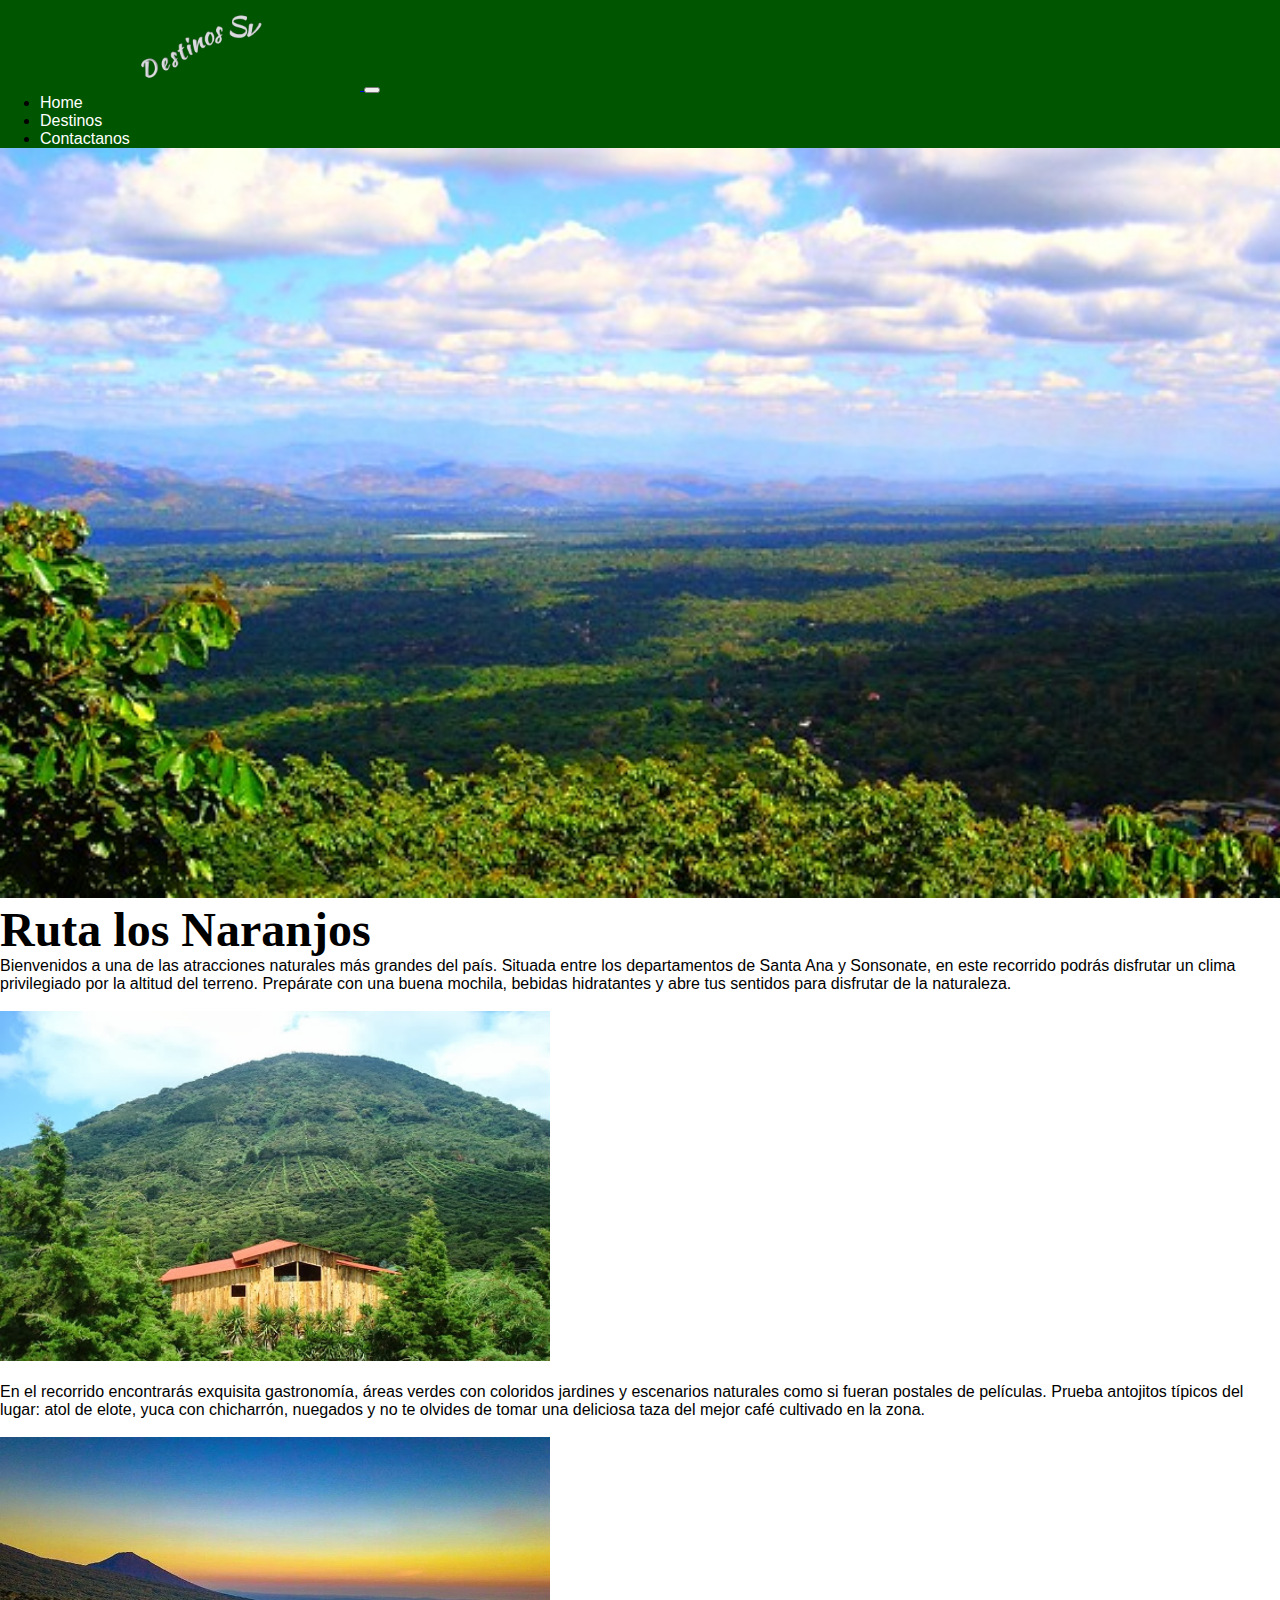
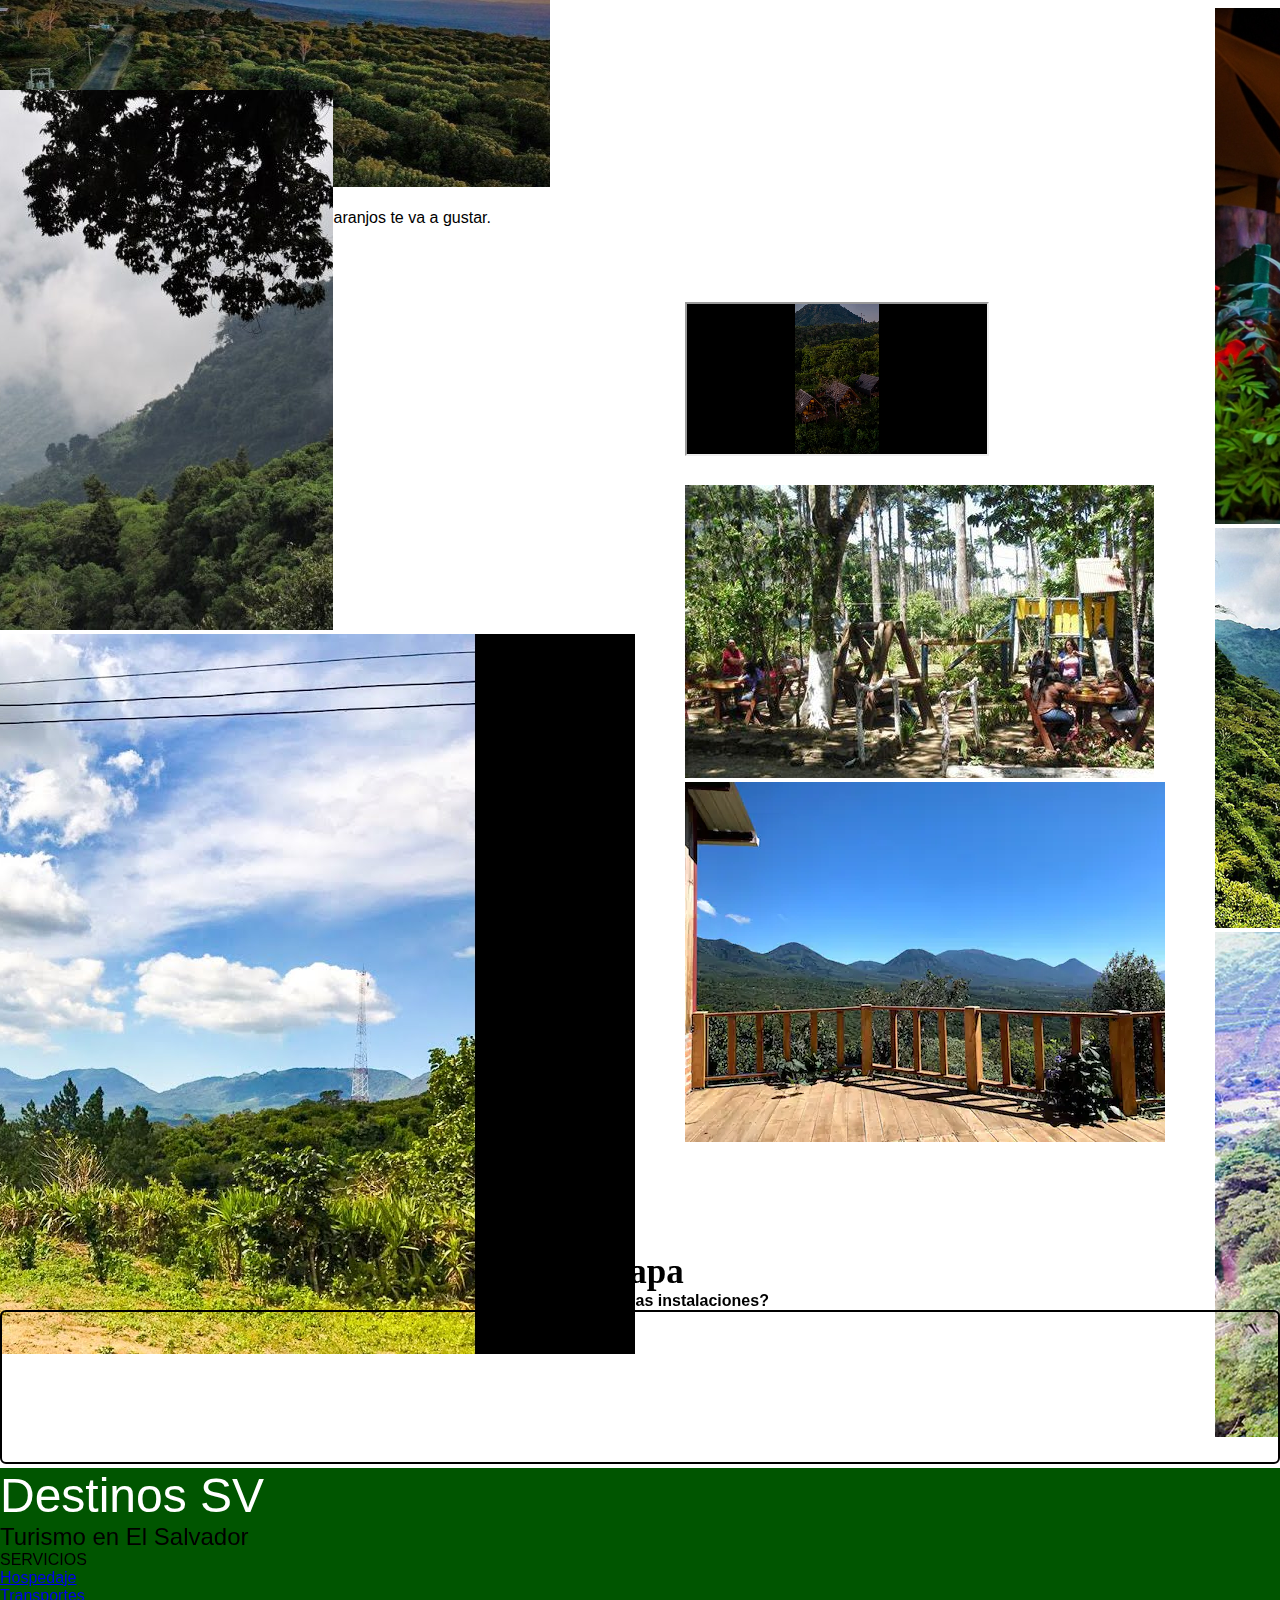
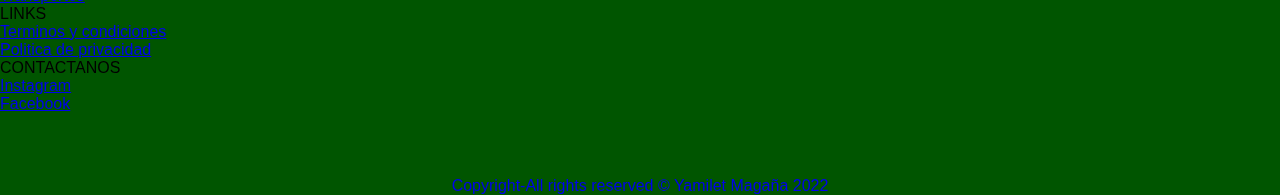
<file: assets/pages/los-naranjos.html>
<!DOCTYPE html>
<html lang="en">
<head>
    <meta charset="UTF-8">
    <meta http-equiv="X-UA-Compatible" content="IE=edge">
    <meta name="viewport" content="width=device-width, initial-scale=1.0">
     <!-- CSS only -->
     <link href="https://cdn.jsdelivr.net/npm/bootstrap@5.2.3/dist/css/bootstrap.min.css" rel="stylesheet" integrity="sha384-rbsA2VBKQhggwzxH7pPCaAqO46MgnOM80zW1RWuH61DGLwZJEdK2Kadq2F9CUG65" crossorigin="anonymous">
     <!-- JavaScript Bundle with Popper -->
     <script src="https://cdn.jsdelivr.net/npm/bootstrap@5.2.3/dist/js/bootstrap.bundle.min.js" integrity="sha384-kenU1KFdBIe4zVF0s0G1M5b4hcpxyD9F7jL+jjXkk+Q2h455rYXK/7HAuoJl+0I4" crossorigin="anonymous"></script>
    <link rel="stylesheet" href="../css/style.css">
    <link rel="shortcut icon" href="../img/autobus.png" >
    <title>Destinos Turisticos del Occidente de El Salvador</title>
</head>

<body class="pages">
  <!--navbar-->
    <div class="nav-bar" id="nav-bar" >
      <nav class="navbar navbar-expand-lg" style="background-color: #005500;">
        <div class="container-fluid">
          <a class="navbar-brand" href="../index/index.html">
            <img src="../img/icono-navbar.png" alt="" id="logo">
          </a>
           <button class="navbar-toggler" type="button" data-bs-toggle="collapse" data-bs-target="#navbarNavDropdown" aria-controls="navbarNavDropdown" aria-expanded="false" aria-label="Toggle navigation">
        <span class="navbar-toggler-icon"></span>
        </button>
       <div class="collapse navbar-collapse" id="navbarNavDropdown">
      <ul class="navbar-nav">
        <li class="nav-item">
          <a class="nav-link active" aria-current="page" href="../index/index.html" style="text-decoration: none; color: white;">Home</a>
        </li>
        <li class="nav-item">
          <a class="nav-link" href="../index/index.html" style="text-decoration: none; color: white;">Destinos</a>
        </li>
        <li class="nav-item">
          <a class="nav-link" href="#contactanos" style="text-decoration: none; color: white;">Contactanos</a>
        </li>
      </div>
    </div>
  </nav>
</div>
<!--banner-->
<header>
  <div class="d-flex">
    <img src="../img/7los naranjos-banner.jfif" alt="" style=" background-size: cover; background-position: center -100px; height: 750px; width: 1450px;">
  </div>
</header>

<!--contenido-->
<div class="container-fluid flex-column" id="contenido">
<h1>Ruta los Naranjos</h1>
<p>Bienvenidos a una de las atracciones naturales más grandes del país. Situada entre los departamentos de Santa Ana y Sonsonate, en este recorrido podrás disfrutar un clima privilegiado por la altitud del terreno. Prepárate con una buena mochila, bebidas hidratantes y abre tus sentidos para disfrutar de la naturaleza. </p>
  <br>
  <figure class="figure">
    <img src="../img/7los naranjos-figure1.jfif" class="figure-img img-fluid rounded" style="height: 350px; width: 550px;" alt="...">
    <figcaption class="figure-caption text-right"></figcaption>
  </figure>
  <br>
 <p> En el recorrido encontrarás exquisita gastronomía, áreas verdes con coloridos jardines y escenarios naturales como si fueran postales de películas. Prueba antojitos típicos del lugar: atol de elote, yuca con chicharrón, nuegados y no te olvides de tomar una deliciosa taza del mejor café cultivado en la zona. </p>
  <br>
  <figure class="figure">
    <img src="../img/7los naranjos-figure2.jpg" class="figure-img img-fluid rounded" style="height: 350px; width: 550px;" alt="...">
    <figcaption class="figure-caption text-right"></figcaption>
  </figure>
  <br>
 <p> Si lo tuyo son los sabores y los paisajes, Los Naranjos te va a gustar. </p>    
</div>


<!--galleria-->
<section id="galeria" class="container-responsive" style="align-items: center; margin-bottom: 125px; margin-left: 150px;">
  <div class="text-center pt-5" style="height: 900px; width: 1150px;">
      <h1 style="font-family:Mulish; font-size: 40px;">Galeria</h1>
  <div class="row m-6" id="container-galeria">
      <div class="col-lg-4 mb-4">
          <img class="w-100 mb-4 rounder big"  src="../img/7los naranjos-galeria1.jfif" alt="">
          <img class="w-100 mb-4 rounder big" src="../img/7los naranjos-galeria9.jfif" alt="">
          <img class="w-100 mb-4 rounder big" src="../img/7los naranjos-galeria3.jpg" alt="">
      </div>
      <div class="col-lg-4 mb-4">
        <div class="ratio ratio-1x1" style="margin-bottom: 25px;">
          <iframe class="embed-responsive-item" src="../videos/7los-naranjos-video.mp4"></iframe>
         </div>
          <img class="w-100 mb-4 rounder big" src="../img/7los naranjos-galeria5.jfif" alt="">
          <img class="w-100 mb-4 rounder big" src="../img/7los naranjos-galeria6.webp" alt="">
      </div>
      <div class="col-lg-4 mb-4">
          <img class="w-100 mb-4 rounder big" src="../img/7los naranjos-galeria7.jfif" alt="">
          <img class="w-100 mb-4 rounder big" src="../img/7los naranjos-galeria8.jpg" alt="">
          <img class="w-100 mb-4 rounder big" src="../img/7los naranjos-galeria2.jfif" alt="">
      </div>
  </div>
</section>

<!--mapa-->
<div class=" mapa  mb-5 mx-4 px-4 py-4 my-2 mb-1  col-md-10 col-md-10 col-ms-10  " style="align-items: center; margin-top: 5rem;">
  <div class="mapa-header">
    <h2  style="text-align: center;font-family: Mulish; font-size: 35px;">Mapa</h2>
    <h4 style="text-align: center; ">¿Cómo llegar a las instalaciones?</h4>
  </div>
    <iframe style="width: 100%  ; height: 63%; border: solid black 2px; border-radius: 6px;" src="https://www.google.com/maps/embed?pb=!1m18!1m12!1m3!1d3873.3387683635933!2d-89.6755760861573!3d13.878680890265446!2m3!1f0!2f0!3f0!3m2!1i1024!2i768!4f13.1!3m3!1m2!1s0x8f62c05ab7e50945%3A0x2fae95b25775c086!2sLos%20Naranjos%20Park%2C%20CA%2012S%2C%20Los%20Naranjos!5e0!3m2!1ses!2ssv!4v1671564219690!5m2!1ses!2ssv" width="1000" height="400" style="border:0;" allowfullscreen="" loading="lazy" referrerpolicy="no-referrer-when-downgrade"></iframe>
</div>
</div>

<!--footer-->
<div class="container-fluid" id="contactanos" style="background-color:  #005500;">

    <div class="row p-5 pb-2 text-white">
  
        <div class="col-xs-12 col-md-4 col-lg-3">
          <a href="../index/index.html" style="text-decoration:none; color: white; box-shadow: 20%;"> 
          <p class="h3"style="font-size: 3rem ;" >Destinos SV</p>
        </a>
            <p class="text-white" style="font-size: 1.5rem ;" >Turismo en El Salvador</p>
        </div>
  
        <div class="col-xs-12 col-md-6 col-lg-3">
            <p class="h5 mb-3"style="font-size: 1rem ;" >SERVICIOS</p>
            <div class="mb-2">
               <a class="text-white text-decoration-none" style="font-size: 1rem ;" href="#">Hospedaje</a>
            </div>
            <div class="mb-2">
                <a class="text-white text-decoration-none" style="font-size: 1rem ;"  href="#">Transportes</a>
             </div>
        </div>
        <div class="col-xs-12 col-md-6 col-lg-3">
            <p class="h5 mb-3" style="font-size: 1rem ;">LINKS </p>
            <div class="mb-2">
                <a class="text-white text-decoration-none" style="font-size: 1rem ;" href="#">Terminos y condiciones</a>
             </div>
             <div class="mb-2">
                <a class="text-white text-decoration-none" style="font-size: 1rem ;" href="#">Politica de privacidad</a>
             </div>
  
        </div>
        <div class=" col-xs-12 col-md-6 col-lg-3 mx-0" >
            <p class="h5 mb-3" style="font-size: 1rem ;" id="contactanos">CONTACTANOS </p>
            <div class="mb-2">
                <a class="text-white text-decoration-none" style="font-size: 1rem ;" href="#">Instagram</a>
             </div>
             <div class="mb-2">
                <a class="text-white text-decoration-none" style="font-size: 1rem ;" href="#">Facebook</a>
             </div>
          
  
        </div>
        <div class="col-xs-12 pt-4" style="text-align:center ; font-size: 1rem; margin-top: 4rem;" >
            <a href="#" class="text-white text-center" target="_blank"  style="text-decoration: none;"> Copyright-All rights reserved  &copy; Yamilet Magaña 2022</a>
        </div>
       </div>
      </div>
      <script src="https://cdn.jsdelivr.net/npm/bootstrap@5.2.2/dist/js/bootstrap.bundle.min.js" integrity="sha384-OERcA2EqjJCMA+/3y+gxIOqMEjwtxJY7qPCqsdltbNJuaOe923+mo//f6V8Qbsw3" crossorigin="anonymous"></script>
  </body>
  </html>
</file>
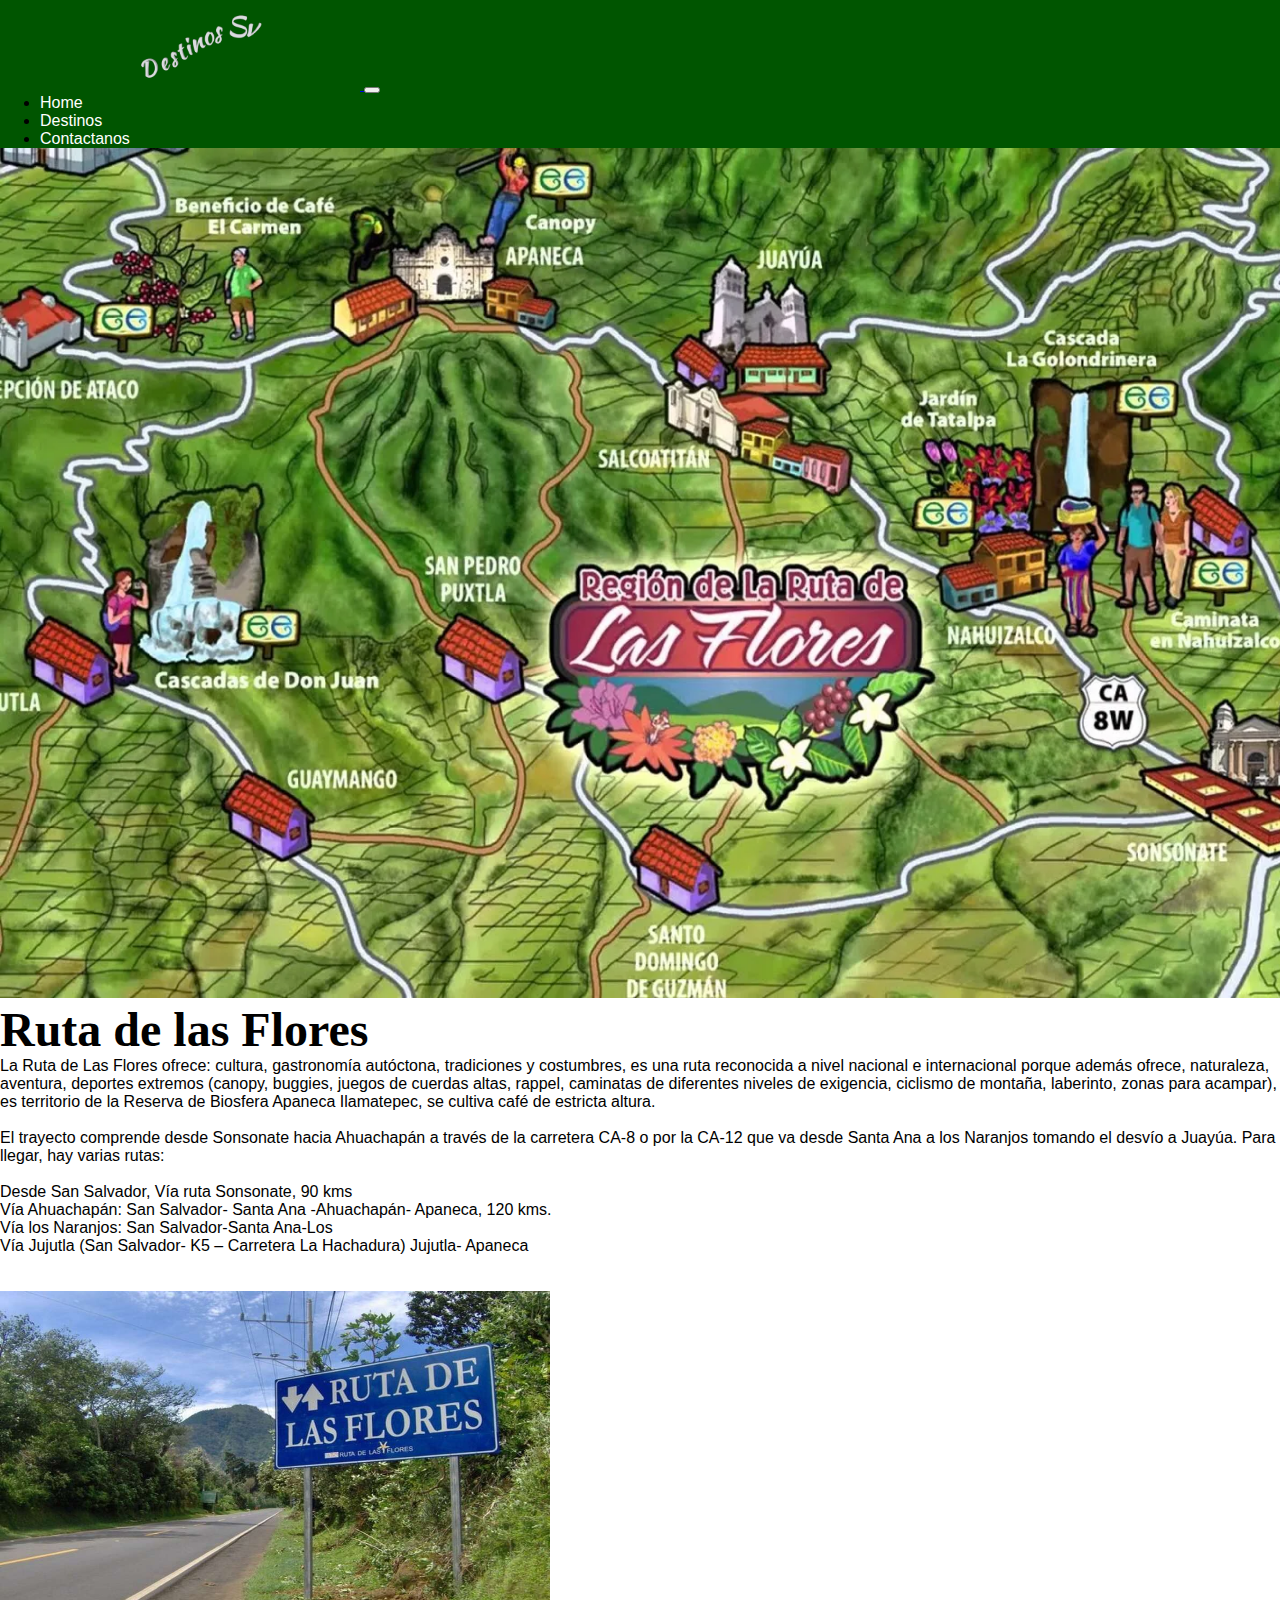
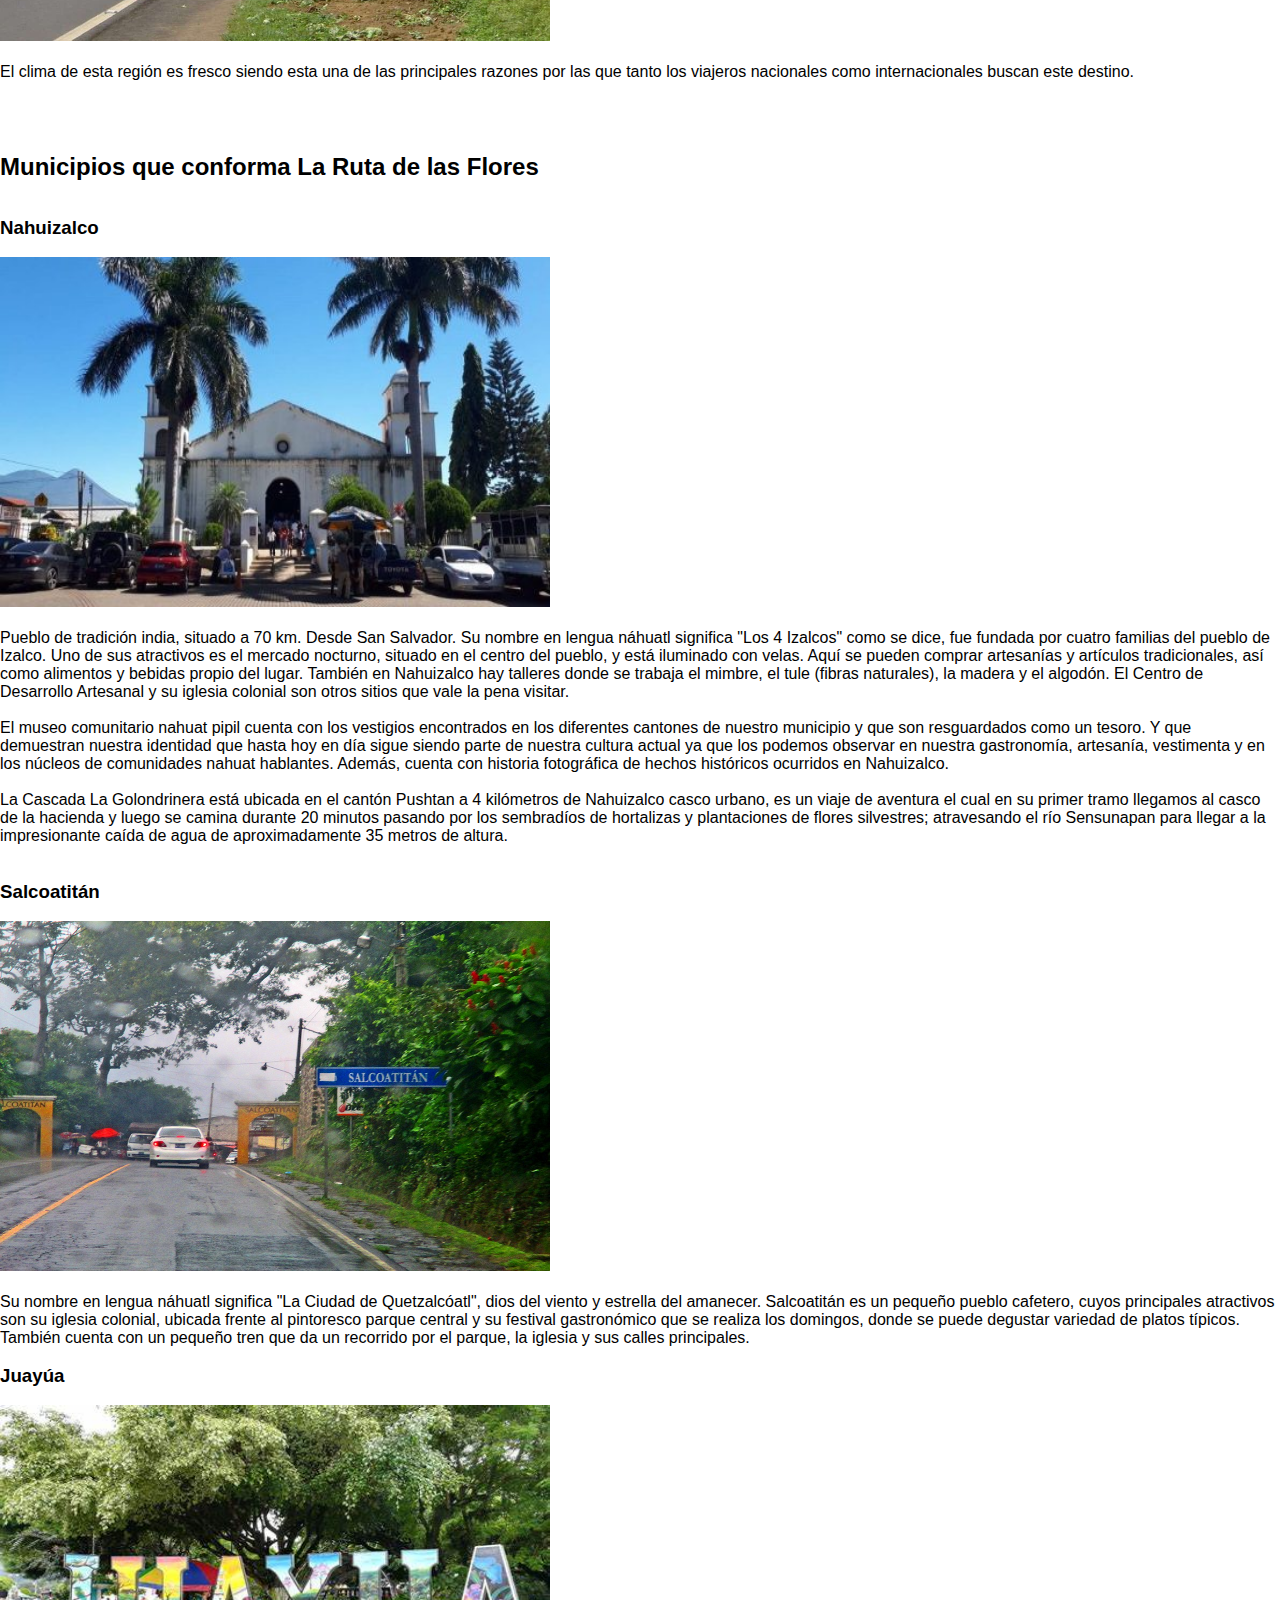
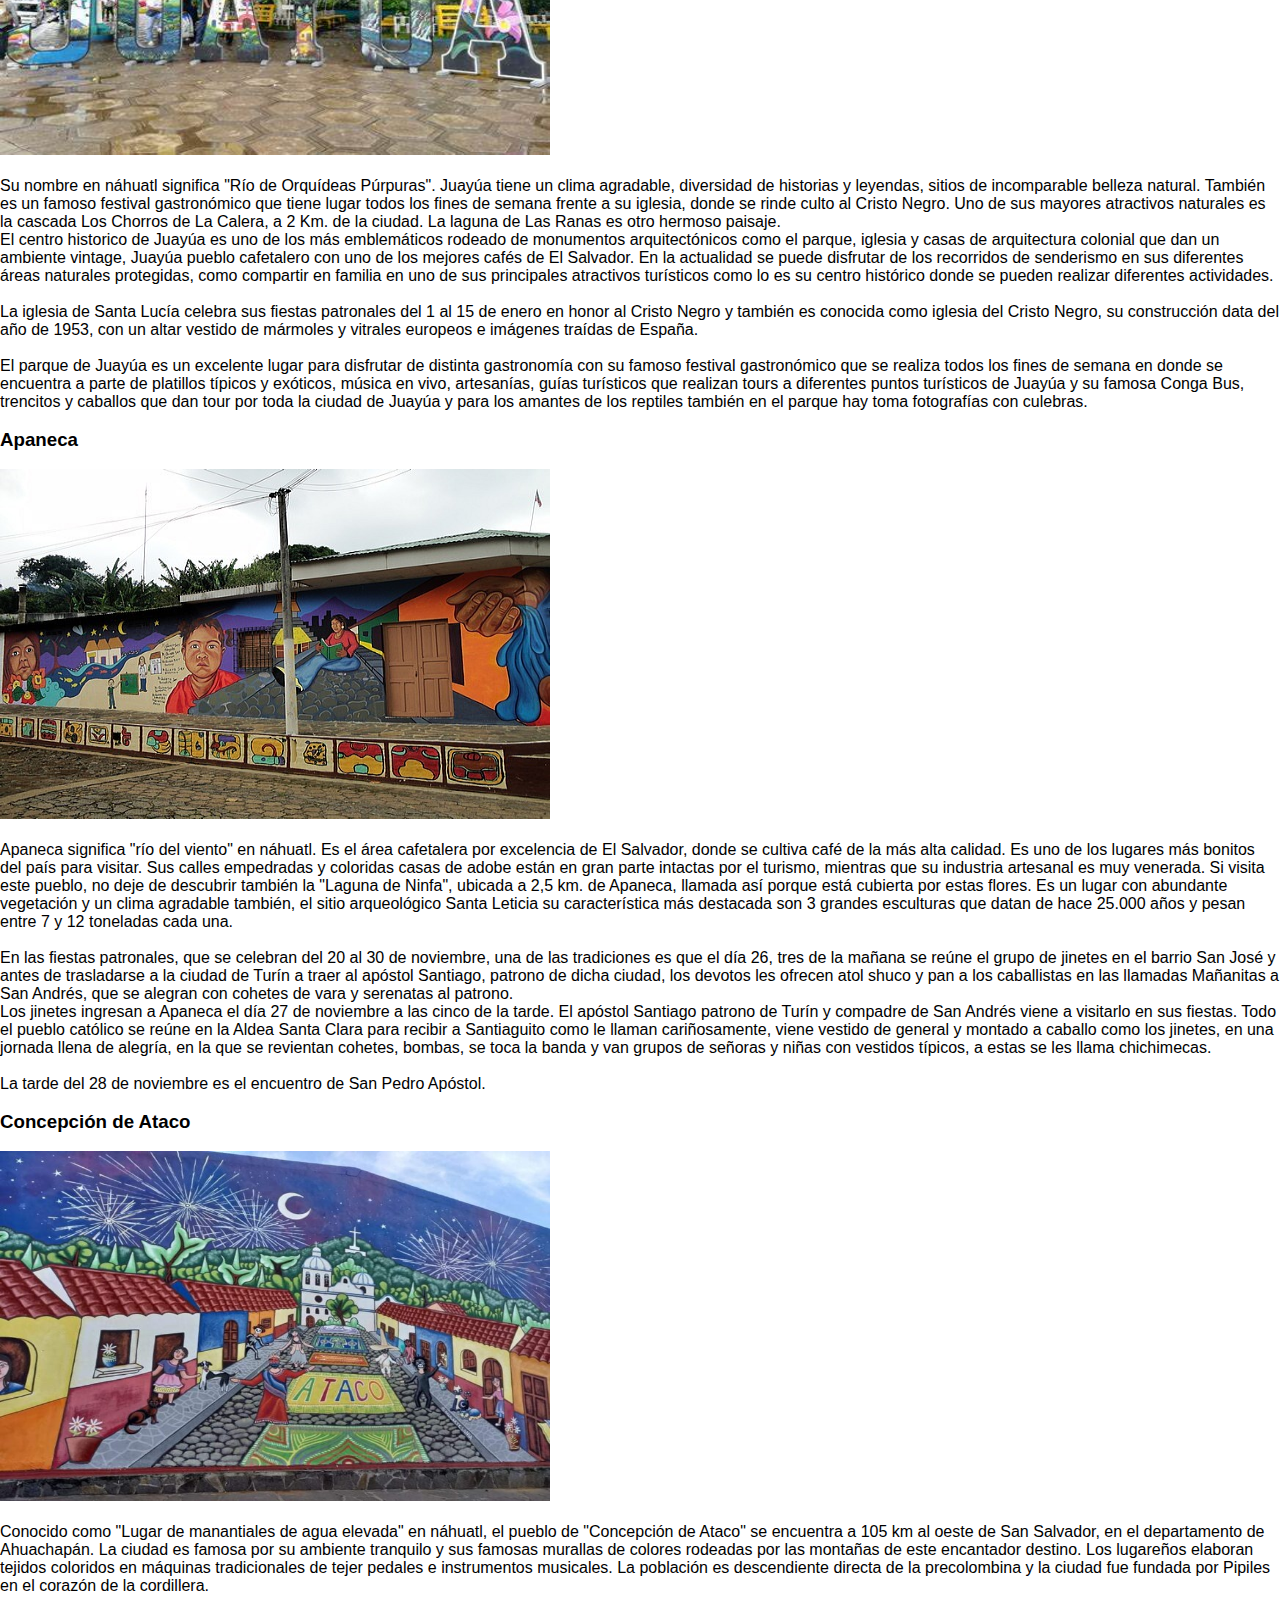
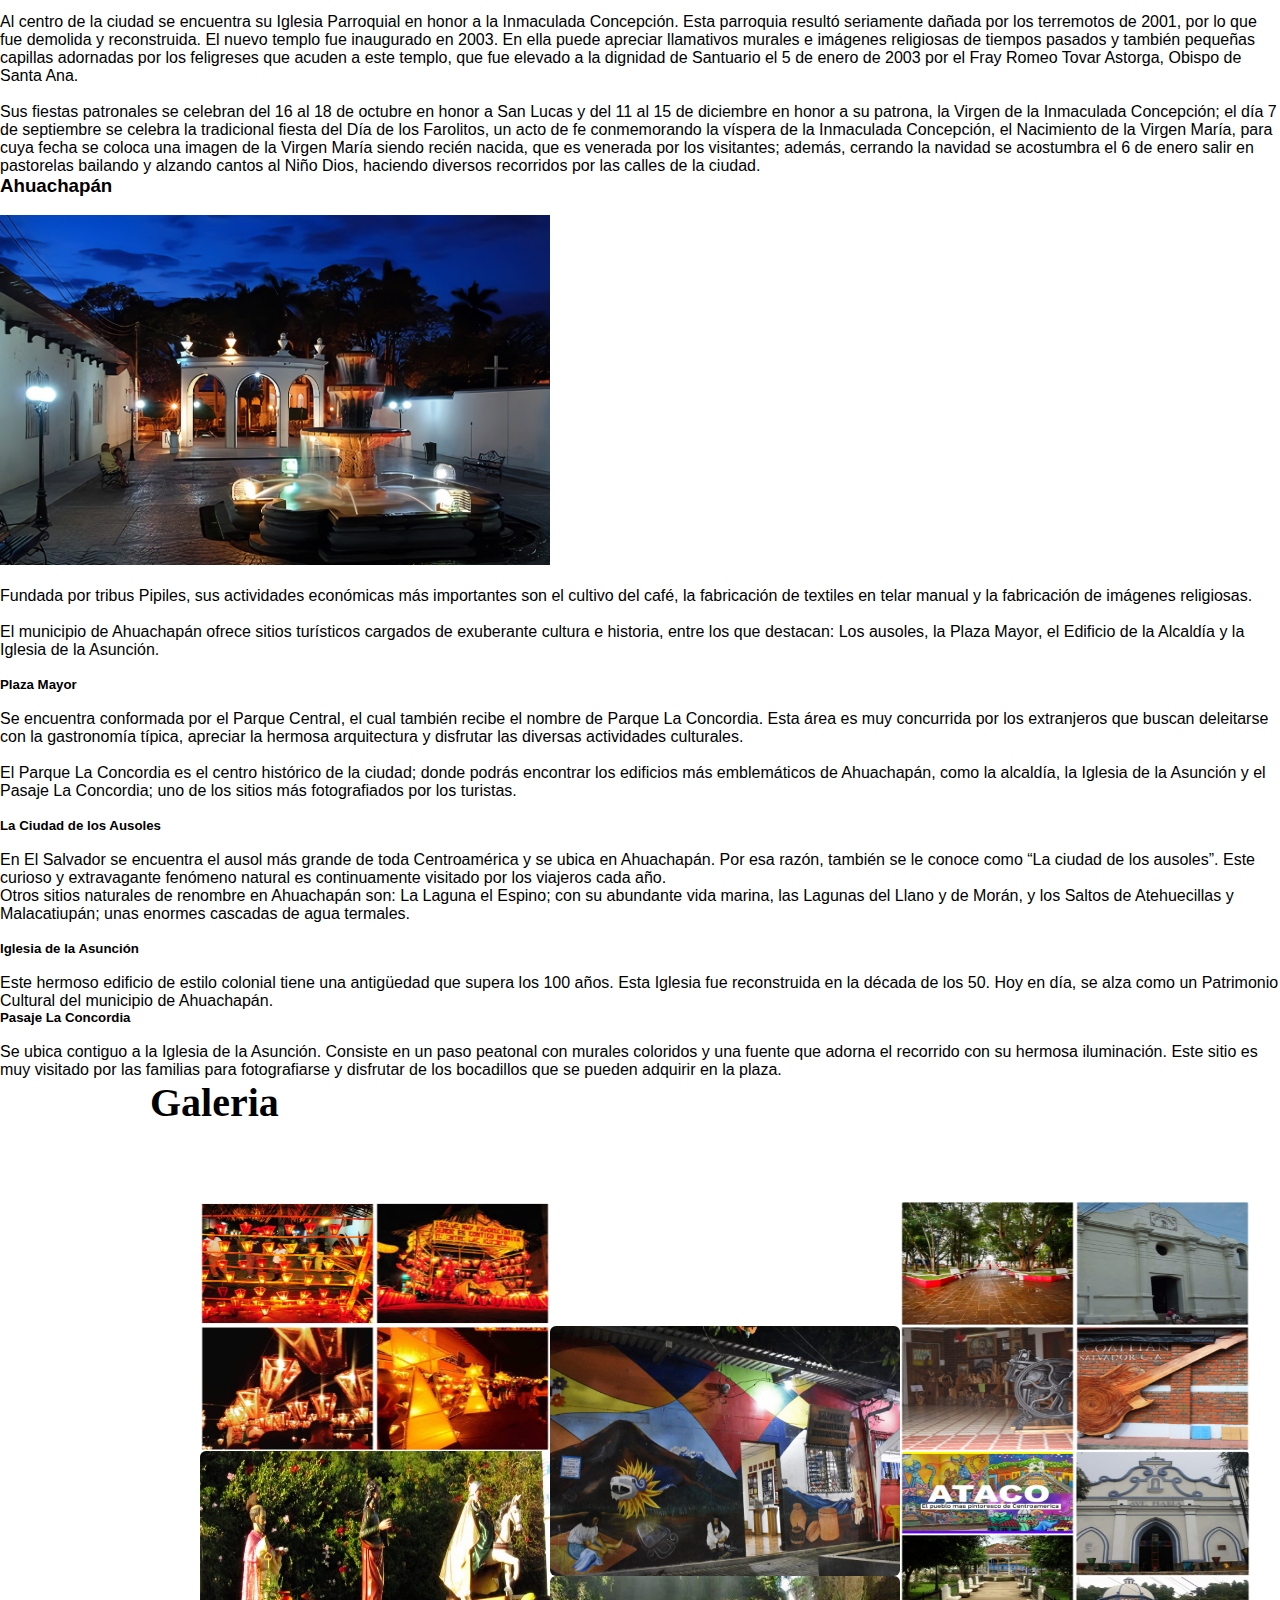
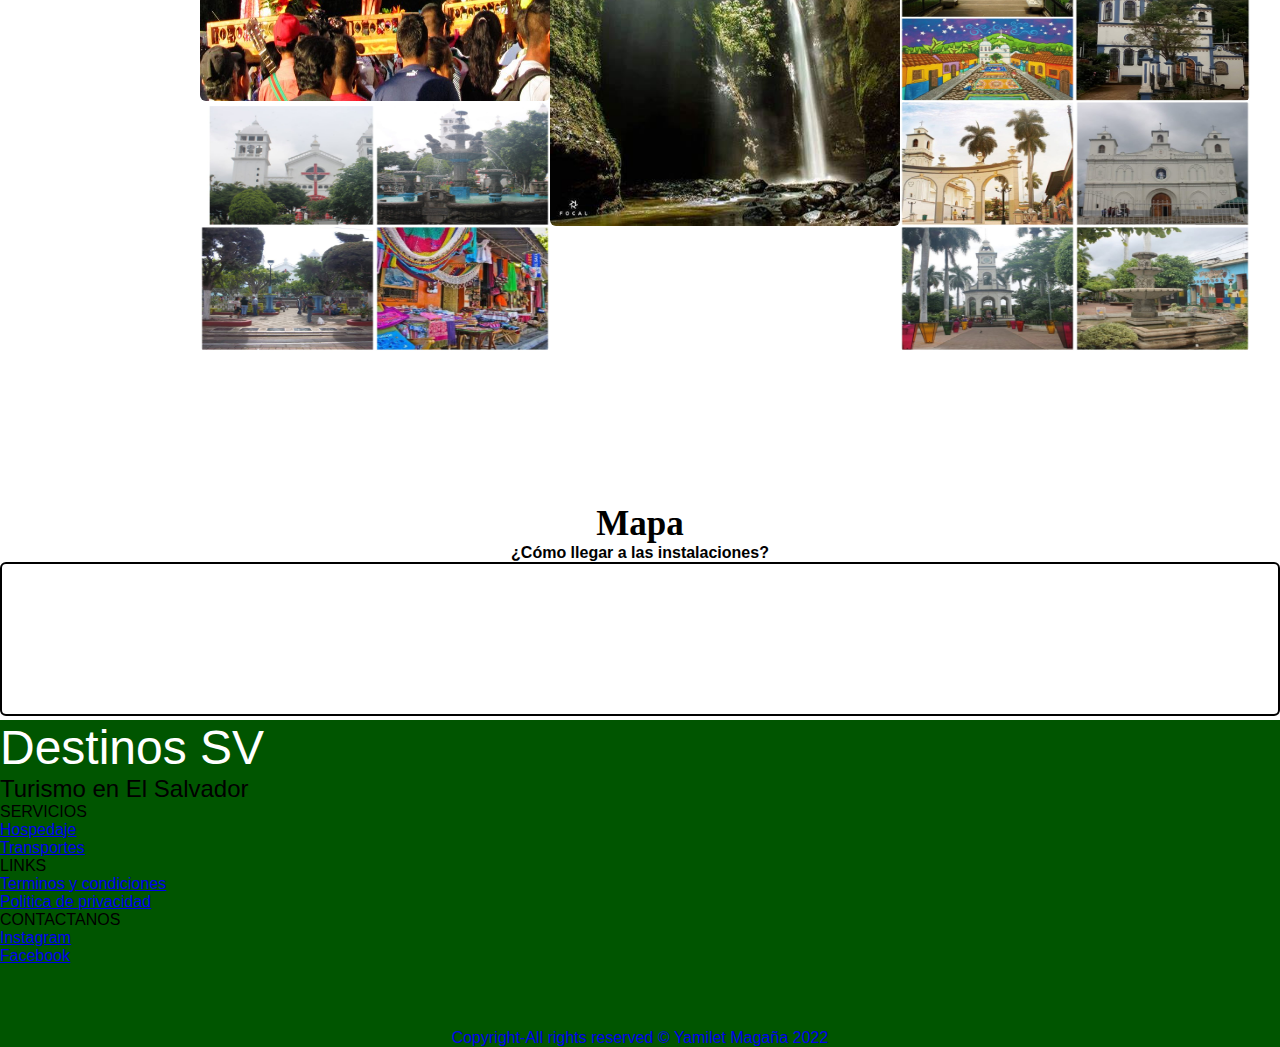
<file: assets/pages/ruta-de-las-flores.html>
<!DOCTYPE html>
<html lang="en">
<head>
    <meta charset="UTF-8">
    <meta http-equiv="X-UA-Compatible" content="IE=edge">
    <meta name="viewport" content="width=device-width, initial-scale=1.0">
     <!-- CSS only -->
     <link href="https://cdn.jsdelivr.net/npm/bootstrap@5.2.3/dist/css/bootstrap.min.css" rel="stylesheet" integrity="sha384-rbsA2VBKQhggwzxH7pPCaAqO46MgnOM80zW1RWuH61DGLwZJEdK2Kadq2F9CUG65" crossorigin="anonymous">
     <!-- JavaScript Bundle with Popper -->
     <script src="https://cdn.jsdelivr.net/npm/bootstrap@5.2.3/dist/js/bootstrap.bundle.min.js" integrity="sha384-kenU1KFdBIe4zVF0s0G1M5b4hcpxyD9F7jL+jjXkk+Q2h455rYXK/7HAuoJl+0I4" crossorigin="anonymous"></script>
    <link rel="stylesheet" href="../css/style.css">
    <link rel="shortcut icon" href="../img/autobus.png" >
    <title>Destinos Turisticos del Occidente de El Salvador</title>
</head>

<body class="page-ruta">
  <!--navbar-->
    <div class="nav-bar" id="nav-bar" >
      <nav class="navbar navbar-expand-mas-md-lg" style="background-color: #005500;">
        <div class="container-fluid">
          <a class="navbar-brand" href="../index/index.html">
            <img src="../img/icono-navbar.png" alt="" id="logo">
          </a>
           <button class="navbar-toggler" type="button" data-bs-toggle="collapse" data-bs-target="#navbarNavDropdown" aria-controls="navbarNavDropdown" aria-expanded="false" aria-label="Toggle navigation">
        <span class="navbar-toggler-icon"></span>
        </button>
       <div class="collapse navbar-collapse" id="navbarNavDropdown">
      <ul class="navbar-nav">
        <li class="nav-item">
          <a class="nav-link active" aria-current="page" href="../index/index.html" style="text-decoration: none; color: white;">Home</a>
        </li>
        <li class="nav-item">
          <a class="nav-link" href="../index/index.html" style="text-decoration: none; color: white;">Destinos</a>
        </li>
        <li class="nav-item">
          <a class="nav-link" href="#contactanos" style="text-decoration: none; color: white;">Contactanos</a>
        </li>
      </div>
    </div>
  </nav>
</div>
<!--banner-->
<header>
  <div class="d-flex">
    <img src="../img/ruta-de-las-flores-mapa.webp" alt="" style=" background-size: cover; background-position: center -100px; height: 850px; width: 1445px;">
  </div>
</header>

<!--contenido-->
<div class="container-fluid flex-column" id="contenido">
<h1>Ruta de las Flores</h1>
<p> La Ruta de Las Flores ofrece: cultura, gastronomía autóctona, tradiciones y costumbres, es una ruta reconocida a nivel nacional e internacional porque además ofrece, naturaleza, aventura, deportes extremos (canopy, buggies, juegos de cuerdas altas, rappel, caminatas de diferentes niveles de exigencia, ciclismo de montaña, laberinto, zonas para acampar), es territorio de la Reserva de Biosfera Apaneca Ilamatepec, se cultiva café de estricta altura. <br>
<br>
El trayecto comprende desde Sonsonate hacia Ahuachapán a través de la carretera CA-8 o por la CA-12 que va desde Santa Ana a los Naranjos tomando el desvío a Juayúa. Para llegar, hay varias rutas: <br>
<br>
Desde San Salvador, Vía ruta Sonsonate, 90 kms <br>
Vía Ahuachapán: San Salvador- Santa Ana -Ahuachapán- Apaneca, 120 kms. <br>
Vía los Naranjos: San Salvador-Santa Ana-Los <br>
Vía Jujutla (San Salvador- K5 – Carretera La Hachadura) Jujutla- Apaneca </p><br>
<br>
  <figure class="figure">
    <img src="../img/ruta-de-las-flores-figure1.jfif" class="figure-img img-fluid rounded" style="height: 350px; width: 550px;" alt="...">
    <figcaption class="figure-caption text-right"></figcaption>
  </figure>

  <br>
 <p> El clima de esta región es fresco siendo esta una de las principales razones por las que tanto los viajeros nacionales como internacionales buscan este destino. </p> <br>
  <br>
  <br>
  <br>

  <h2>Municipios que conforma La Ruta de las Flores</h2>
  <br>
  <br>
 <h3>Nahuizalco</h3> 
 <br>
 <figure class="figure">
  <img src="../img/ruta-de-las-flores-figure5.jpg" class="figure-img img-fluid rounded" style="height: 350px; width: 550px;" alt="...">
  <figcaption class="figure-caption text-right"></figcaption>
</figure>
<br>
 <p> Pueblo de tradición india, situado a 70 km. Desde San Salvador. Su nombre en lengua náhuatl significa "Los 4 Izalcos" como se dice, fue fundada por cuatro familias del pueblo de Izalco. Uno de sus atractivos es el mercado nocturno, situado en el centro del pueblo, y está iluminado con velas. Aquí se pueden comprar artesanías y artículos tradicionales, así como alimentos y bebidas propio del lugar. También en Nahuizalco hay talleres donde se trabaja el mimbre, el tule (fibras naturales), la madera y el algodón. El Centro de Desarrollo Artesanal y su iglesia colonial son otros sitios que vale la pena visitar. </p>
<br>
 <p> El museo comunitario nahuat pipil cuenta con los vestigios encontrados en los diferentes cantones de nuestro municipio y que son resguardados como un tesoro. Y que demuestran nuestra identidad que hasta hoy en día sigue siendo parte de nuestra cultura actual ya que los podemos observar en nuestra gastronomía, artesanía, vestimenta y en los núcleos de comunidades nahuat hablantes. Además, cuenta con historia fotográfica de hechos históricos ocurridos en Nahuizalco. </p>
 <br>
 <p> La Cascada La Golondrinera está ubicada en el cantón Pushtan a 4 kilómetros de Nahuizalco casco urbano, es un viaje de aventura el cual en su primer tramo llegamos al casco de la hacienda y luego se camina durante 20 minutos pasando por los sembradíos de hortalizas y plantaciones de flores silvestres; atravesando el río Sensunapan  para llegar a la impresionante caída de agua de aproximadamente 35 metros de altura. </p>
 <br>
 <br>

 <h3>Salcoatitán</h3>
 <br>
 <figure class="figure">
  <img src="../img/ruta-de-las-flores-figure7.jfif" class="figure-img img-fluid rounded" style="height: 350px; width: 550px;" alt="...">
  <figcaption class="figure-caption text-right"></figcaption>
</figure>
<br>
 <p> Su nombre en lengua náhuatl significa "La Ciudad de Quetzalcóatl", dios del viento y estrella del amanecer. Salcoatitán es un pequeño pueblo cafetero, cuyos principales atractivos son su iglesia colonial, ubicada frente al pintoresco parque central y su festival gastronómico que se realiza los domingos, donde se puede degustar variedad de platos típicos. También cuenta con un pequeño tren que da un recorrido por el parque, la iglesia y sus calles principales. </p>
 <br>
 
 <h3>Juayúa</h3>
 <br>
 <figure class="figure">
  <img src="../img/ruta-de-las-flores-figure4.jfif" class="figure-img img-fluid rounded" style="height: 350px; width: 550px;" alt="...">
  <figcaption class="figure-caption text-right"></figcaption>
</figure>
<br>
 <p> Su nombre en náhuatl significa "Río de Orquídeas Púrpuras". Juayúa tiene un clima agradable, diversidad de historias y leyendas, sitios de incomparable belleza natural. También es un famoso festival gastronómico que tiene lugar todos los fines de semana frente a su iglesia, donde se rinde culto al Cristo Negro. Uno de sus mayores atractivos naturales es la cascada Los Chorros de La Calera, a 2 Km. de la ciudad. La laguna de Las Ranas es otro hermoso paisaje. </p>

 <p> El centro historico de Juayúa es uno de los más emblemáticos rodeado de monumentos arquitectónicos como el parque, iglesia y casas de arquitectura colonial que dan un ambiente vintage, Juayúa pueblo cafetalero con uno de los mejores cafés de El Salvador. En la actualidad se puede disfrutar de los recorridos de senderismo en sus diferentes áreas naturales protegidas, como compartir en familia en uno de sus principales atractivos turísticos como lo es su centro histórico donde se pueden realizar diferentes actividades. </p>
<br>
<p> La iglesia de Santa Lucía celebra sus fiestas patronales del 1 al 15 de enero en honor al Cristo Negro y también es conocida como iglesia del Cristo Negro, su construcción data del año de 1953, con un altar vestido de mármoles y vitrales europeos e imágenes traídas de España. </p>
  <br>
<p> El parque de Juayúa es un excelente lugar para disfrutar de distinta gastronomía con su famoso festival gastronómico que se realiza todos los fines de semana en donde se encuentra a parte de platillos típicos y exóticos, música en vivo, artesanías, guías turísticos que realizan tours a diferentes puntos turísticos de Juayúa y su famosa Conga Bus, trencitos y caballos que dan tour por toda la ciudad de Juayúa y para los amantes de los reptiles también en el parque hay toma fotografías con culebras. </p>
 <br>
 
 <h3>Apaneca </h3>
 <br>
 <figure class="figure">
  <img src="../img/ruta-de-las-flores-figure3.jfif" class="figure-img img-fluid rounded" style="height: 350px; width: 550px;" alt="...">
  <figcaption class="figure-caption text-right"></figcaption>
</figure>
<br>
 <p> Apaneca significa "río del viento" en náhuatl. Es el área cafetalera por excelencia de El Salvador, donde se cultiva café de la más alta calidad. Es uno de los lugares más bonitos del país para visitar. Sus calles empedradas y coloridas casas de adobe están en gran parte intactas por el turismo, mientras que su industria artesanal es muy venerada. Si visita este pueblo, no deje de descubrir también la "Laguna de Ninfa", ubicada a 2,5 km. de Apaneca, llamada así porque está cubierta por estas flores. Es un lugar con abundante vegetación y un clima agradable también, el sitio arqueológico Santa Leticia su característica más destacada son 3 grandes esculturas que datan de hace 25.000 años y pesan entre 7 y 12 toneladas cada una. </p>
 <br>
 En las fiestas patronales, que se celebran del 20 al 30 de noviembre, una de las tradiciones es que el día 26, tres de la mañana se reúne el grupo de jinetes en el barrio San José y antes de trasladarse a la ciudad de Turín a traer al apóstol Santiago, patrono de dicha ciudad, los devotos les ofrecen atol shuco y pan a los caballistas en las llamadas Mañanitas a San Andrés, que se alegran con cohetes de vara y serenatas al patrono.
   <br>
 <p> Los jinetes ingresan a Apaneca el día 27 de noviembre a las cinco de la tarde. El apóstol Santiago patrono de Turín y compadre de San Andrés viene a visitarlo en sus fiestas. Todo el pueblo católico se reúne en la Aldea Santa Clara para recibir a Santiaguito como le llaman cariñosamente, viene vestido de general y montado a caballo como los jinetes, en una jornada llena de alegría, en la que se revientan cohetes, bombas, se toca la banda y van grupos de señoras y niñas con vestidos típicos, a estas se les llama chichimecas. </p>
 <br>
 <p> La tarde del 28 de noviembre es el encuentro de San Pedro Apóstol. </p>
 <br>

 <h3>Concepción de Ataco</h3>
 <br>
 <figure class="figure">
  <img src="../img/ruta-de-las-flores-figure2.jpeg" class="figure-img img-fluid rounded" style="height: 350px; width: 550px;" alt="...">
  <figcaption class="figure-caption text-right"></figcaption>
</figure>
<br>
 <p>Conocido como "Lugar de manantiales de agua elevada" en náhuatl, el pueblo de "Concepción de Ataco" se encuentra a 105 km al oeste de San Salvador, en el departamento de Ahuachapán. La ciudad es famosa por su ambiente tranquilo y sus famosas murallas de colores rodeadas por las montañas de este encantador destino. Los lugareños elaboran tejidos coloridos en máquinas tradicionales de tejer pedales e instrumentos musicales. La población es descendiente directa de la precolombina y la ciudad fue fundada por Pipiles en el corazón de la cordillera. </p>
<br>
 <p> Al centro de la ciudad se encuentra su Iglesia Parroquial en honor a la Inmaculada Concepción. Esta parroquia resultó seriamente dañada por los terremotos de 2001, por lo que fue demolida y reconstruida. El nuevo templo fue inaugurado en 2003. En ella puede apreciar llamativos murales e imágenes religiosas de tiempos pasados y también pequeñas capillas adornadas por los feligreses que acuden a este templo, que fue elevado a la dignidad de Santuario el 5 de enero de 2003 por el Fray Romeo Tovar Astorga, Obispo de Santa Ana. </p>
<br>
 <p> Sus fiestas patronales se celebran del 16 al 18 de octubre en honor a San Lucas y del 11 al 15 de diciembre en honor a su patrona, la Virgen de la Inmaculada Concepción; el día 7 de septiembre se celebra la tradicional fiesta del Día de los Farolitos, un acto de fe conmemorando la víspera de la Inmaculada Concepción, el Nacimiento de la Virgen María, para cuya fecha se coloca una imagen de la Virgen María siendo recién nacida, que es venerada por los visitantes; además, cerrando la navidad se acostumbra el 6 de enero salir en pastorelas bailando y alzando cantos al Niño Dios, haciendo diversos recorridos por las calles de la ciudad. </p>
 
 <h3>Ahuachapán </h3>
 <br>
 <figure class="figure">
  <img src="../img/ruta-de-las-flores-figure8.jfif" class="figure-img img-fluid rounded" style="height: 350px; width: 550px;" alt="...">
  <figcaption class="figure-caption text-right"></figcaption>
</figure>
<br>
 <p> Fundada por tribus Pipiles, sus actividades económicas más importantes son el cultivo del café, la fabricación de textiles en telar manual y la fabricación de imágenes religiosas. <br>
  <br>
  El municipio de Ahuachapán ofrece sitios turísticos cargados de exuberante cultura e historia, entre los que destacan: Los ausoles, la Plaza Mayor, el Edificio de la Alcaldía y la Iglesia de la Asunción. <br>
<br>
<h5>Plaza Mayor</h5>
<br>
Se encuentra conformada por el Parque Central, el cual también recibe el nombre de Parque La Concordia. Esta área es muy concurrida por los extranjeros que buscan deleitarse con la gastronomía típica, apreciar la hermosa arquitectura y disfrutar las diversas actividades culturales. <br>
<br>
El Parque La Concordia es el centro histórico de la ciudad; donde podrás encontrar los edificios más emblemáticos de Ahuachapán, como la alcaldía, la Iglesia de la Asunción y el Pasaje La Concordia; uno de los sitios más fotografiados por los turistas. <br>
<br>
<h5>La Ciudad de los Ausoles </h5>
<br>
En El Salvador se encuentra el ausol más grande de toda Centroamérica y se ubica en Ahuachapán. Por esa razón, también se le conoce como “La ciudad de los ausoles”. Este curioso y extravagante fenómeno natural es continuamente visitado por los viajeros cada año.
<br>
Otros sitios naturales de renombre en Ahuachapán son: La Laguna el Espino; con su abundante vida marina, las Lagunas del Llano y de Morán, y los Saltos de Atehuecillas y Malacatiupán; unas enormes cascadas de agua termales. <br>
<br>
<h5>Iglesia de la Asunción </h5>
<br>
Este hermoso edificio de estilo colonial tiene una antigüedad que supera los 100 años. Esta Iglesia fue reconstruida en la década de los 50. Hoy en día, se alza como un Patrimonio Cultural del municipio de Ahuachapán.
<br>
<h5>Pasaje La Concordia </h5>
<br>
Se ubica contiguo a la Iglesia de la Asunción. Consiste en un paso peatonal con murales coloridos y una fuente que adorna el recorrido con su hermosa iluminación. Este sitio es muy visitado por las familias para fotografiarse y disfrutar de los bocadillos que se pueden adquirir en la plaza. </p>

       
</div>


<!--galleria-->
<section id="galeria-ruta" class="container-responsive" style="align-items: center; margin-bottom: 125px; margin-left: 150px; ">
  <div class="text-center pt-5" style="height: 900px; width: 1150px;">
      <h1 style="font-family:Mulish; font-size: 40px;">Galeria</h1>
  <div class="row m-6" id="container-galeria">

      <div class="col-lg-4 mb-4">

        <figure>
          <img class="w-100 mb-4 rounder big" src="../img/ruta-farolitos.jpeg" alt="">
          <div class="capa">
          <h4>Farolitos en Apaneca/Ataco</h4>
          <p>El 7 de septiembre, Festival de Los Farolitos o Noche de Luz y Esperanza, es una festividad basada en los ritos religiosos, ya que se centra sobre todo en la misa, procesión y la devoción a la Virgen Niña para cuyo recorrido los vecinos y negocios de la zona elaboran altares decorados con farolitos, luego de la misa una quema de pólvora que incluye un espectáculo de luces de colores y quema de toritos pintos.</p>
          </div>
         </figure>
         

        <figure>
          <img class="w-100 mb-4 rounder big" src="../img/ruta-apaneca-patronales.jpg" alt="">
          <div class="capa">
          <h4>Fiestas patronales en apaneca</h4>
          <p>En las fiestas patronales, que se celebran del 20 al 30 de noviembre.</p>
          </div>
        </figure>

        <figure>
          <img class="w-100 mb-4 rounder big" src="../img/ruta-juayua.jpeg" alt="">
          <div class="capa">
          <h4>El centro histórico de Juayúa</h4>
          <p>El centro historico de Juayúa es uno de los más emblemáticos rodeado de monumentos arquitectónicos como el parque, iglesia y casas de arquitectura colonial que dan un ambiente vintage, Juayúa pueblo cafetalero con uno de los mejores cafés de El Salvador. </p>
          </div>
        </figure>
      </div>

      <div class="col-lg-4 mb-4">

    
          <figure>
          <img class="w-100 mb-4 rounder big" src="../img/ruta-nahuizalco-museo.jpg" alt="">
          <div class="capa">
          <h4>Museo Nahuat Pipil en nahuizalco</h4>
          <p>El museo comunitario nahuat pipil cuenta con los vestigios encontrados en los diferentes cantones de nuestro municipio y que son resguardados como un tesoro. Y que demuestran nuestra identidad que hasta hoy en día sigue siendo parte de nuestra cultura actual.</p>
        </div>
        </figure>

        <figure>
          <img class="w-100 mb-4 rounder big" src="../img/ruta-nahuizalco-cascada.jfif" alt="">
          <div class="capa">
          <h4>cascada la Golondrinera en nahuizalco</h4>
          <p>
            La Cascada La Golondrinera está ubicada en el cantón Pushtan a 4 kilómetros de Nahuizalco casco urbano,se camina durante 20 minutos pasando por los sembradíos de hortalizas y plantaciones de flores silvestres; atravesando el río Sensunapan  para llegar a la impresionante caída de agua de aproximadamente 35 metros de altura.</p>
          </div>
        </figure>
      </div>

      <div class="col-lg-4 mb-4">

        <figure>
          <img class="w-100 mb-4 rounder big" src="../img/ruta-salcoatitan.jpeg" alt="">
          <div class="capa">
          <h4>Centro Historico Salcoatitán</h4>
          <p>En Salcoatitán el Centro Histórico consiste en la iglesia Colonial ya totalmente restaurada, la fuente del Parque, el Museo de la Imprenta y Los Mosaicos del Parque.</p>
        </div>
        </figure>

        <figure>
          <img class="w-100 mb-4 rounder big" src="../img/ruta-ataco.jpeg" alt="">
          <div class="capa">
          <h4>Centro Historico Ataco</h4>
          <p>Al centro de la ciudad se encuentra su Iglesia Parroquial en honor a la Inmaculada Concepción.
           </p>
          </div>
        </figure>

        <figure>
          <img class="w-100 mb-4 rounder big" src="../img/ruta-ahuachapan.jpeg" alt="">
          <div class="capa">
          <h4>Centro de Ahuachapán</h4>
          <p>Uno de los lugares más idóneos para admirarlos es el pasaje La Concordia, localizado a un costado de la Iglesia Nuestra Señora de la Asunción en la Plaza Mayor o centro histórico de Ahuachapán.
          </p>
          </div>
        </figure>
      </div>
  </div>
</section>


<!--mapa-->
<div class=" mapa  mb-5 mx-4 px-4 py-4 my-2 mb-1 mt-100 col-md-10 col-md-10 col-ms-10  " style="align-items: center;">
  <div class="mapa-header">
    <h2  style="text-align: center;font-family: Mulish; font-size: 35px;">Mapa</h2>
    <h4 style="text-align: center; ">¿Cómo llegar a las instalaciones?</h4>
  </div>
    <iframe style="width: 100%  ; height: 63%; border: solid black 2px; border-radius: 6px;" src="https://www.google.com/maps/embed?pb=!1m18!1m12!1m3!1d3873.6630613262337!2d-89.85246778507172!3d13.859252583411532!2m3!1f0!2f0!3f0!3m2!1i1024!2i768!4f13.1!3m3!1m2!1s0x8f62bc0d06e6035f%3A0x2b4e7d9d3dec5353!2sRuta%20de%20las%20Flores!5e0!3m2!1ses!2ssv!4v1671584974229!5m2!1ses!2ssv" width="1000" height="450" style="border:0;" allowfullscreen="" loading="lazy" referrerpolicy="no-referrer-when-downgrade"></iframe>
</div>

<!--footer-->
<div class="container-fluid" id="contactanos" style="background-color:  #005500;">

    <div class="row p-5 pb-2 text-white">
  
        <div class="col-xs-12 col-md-4 col-lg-3">
          <a href="../index/index.html" style="text-decoration:none; color: white; box-shadow: 20%;"> 
          <p class="h3"style="font-size: 3rem ;" >Destinos SV</p>
        </a>
            <p class="text-white" style="font-size: 1.5rem ;" >Turismo en El Salvador</p>
        </div>
  
        <div class="col-xs-12 col-md-6 col-lg-3">
            <p class="h5 mb-3"style="font-size: 1rem ;" >SERVICIOS</p>
            <div class="mb-2">
               <a class="text-white text-decoration-none" style="font-size: 1rem ;" href="#">Hospedaje</a>
            </div>
            <div class="mb-2">
                <a class="text-white text-decoration-none" style="font-size: 1rem ;"  href="#">Transportes</a>
             </div>
        </div>
        <div class="col-xs-12 col-md-6 col-lg-3">
            <p class="h5 mb-3" style="font-size: 1rem ;">LINKS </p>
            <div class="mb-2">
                <a class="text-white text-decoration-none" style="font-size: 1rem ;" href="#">Terminos y condiciones</a>
             </div>
             <div class="mb-2">
                <a class="text-white text-decoration-none" style="font-size: 1rem ;" href="#">Politica de privacidad</a>
             </div>
  
        </div>
        <div class=" col-xs-12 col-md-6 col-lg-3 mx-0" >
            <p class="h5 mb-3" style="font-size: 1rem ;" id="contactanos">CONTACTANOS </p>
            <div class="mb-2">
                <a class="text-white text-decoration-none" style="font-size: 1rem ;" href="#">Instagram</a>
             </div>
             <div class="mb-2">
                <a class="text-white text-decoration-none" style="font-size: 1rem ;" href="#">Facebook</a>
             </div>
          
  
        </div>
        <div class="col-xs-12 pt-4" style="text-align:center ; font-size: 1rem; margin-top: 4rem;" >
            <a href="#" class="text-white text-center" target="_blank"  style="text-decoration: none;"> Copyright-All rights reserved  &copy; Yamilet Magaña 2022</a>
        </div>
       </div>
      </div>
      <script src="https://cdn.jsdelivr.net/npm/bootstrap@5.2.2/dist/js/bootstrap.bundle.min.js" integrity="sha384-OERcA2EqjJCMA+/3y+gxIOqMEjwtxJY7qPCqsdltbNJuaOe923+mo//f6V8Qbsw3" crossorigin="anonymous"></script>
  </body>
  </html>
</file>
<file: assets/css/style.css>
*{
    box-sizing: border-box;
    margin: 0;
    font-family:  Verdana, Arial, Tahoma, Serif, sans-serif;   
}


h1{
    font-family: serif;
    font-size: 3rem;
}

h4{
    font-family: sans-serif;
}

h3{
    font-family: Arial;
}

p{
    font-family: sans-serif;
}

#banner{
    background-image: url('../img/banner\ collage.png');
    background-size: cover;
    background-position: center -100px;
    height: 450px;
    background-repeat: no-repeat;
}

#logo{
    height: 90px;
    width: auto;
    align-items: flex-start;
}

#galeria .col-lg-4{
    margin: 0, !important;
    padding:25px;
   
}

#container-galeria{
   width: 100%;
   display: flex;
   justify-content: center;
   align-items: center;
   height: 100vh;
}

#container-galeria figure{
    position: relative;
    width: 350px;
    height: 250px;
    overflow: hidden;
    border-radius: 6px;
    box-shadow: opx 15px 25px rgb (0, 0, 0,0.50);
    cursor: pointer;
}

#container-galeria figure img{
    width: 100%;
    height: 100%;
    transition: all 500ms ease-out;

}

#container-galeria figure .capa{
    position: absolute;
    top: 0;
    width: 100%;
    height: 100%;
    background: rgba(0,103,123,0.5);
    transition: all 500ms ease-out;
    opacity: 0;
    visibility: hidden;
    text-align: center;
}

#container-galeria figure:hover > .capa{
    opacity: 1;
    visibility: visible;
}

#container-galeria figure:hover > img{
transform: scale(1.3);

}
#container-galeria figure:hover > .capa h4{
    margin-top: 70px;
    margin-bottom: 15px;
}

#container-galeria figure .capa h4{
    color: #fff;
    font-weight: 400px;
    margin-bottom: 120px;
    transition: all 500ms ease-out;
    margin-top: 20px;
}

#container-galeria figure .capa p{
color: #fff;
font-size: 15px;
line-height: 1;
width: 100%;
margin: auto;
}

@media screen and (max-width:800px){

    #banner {
        background-size: 100%;
        height: 100%;
    }

    #galeria {
    position: absolute;
    width: 350px;
    height: 250px;   
    }
}
</file>
